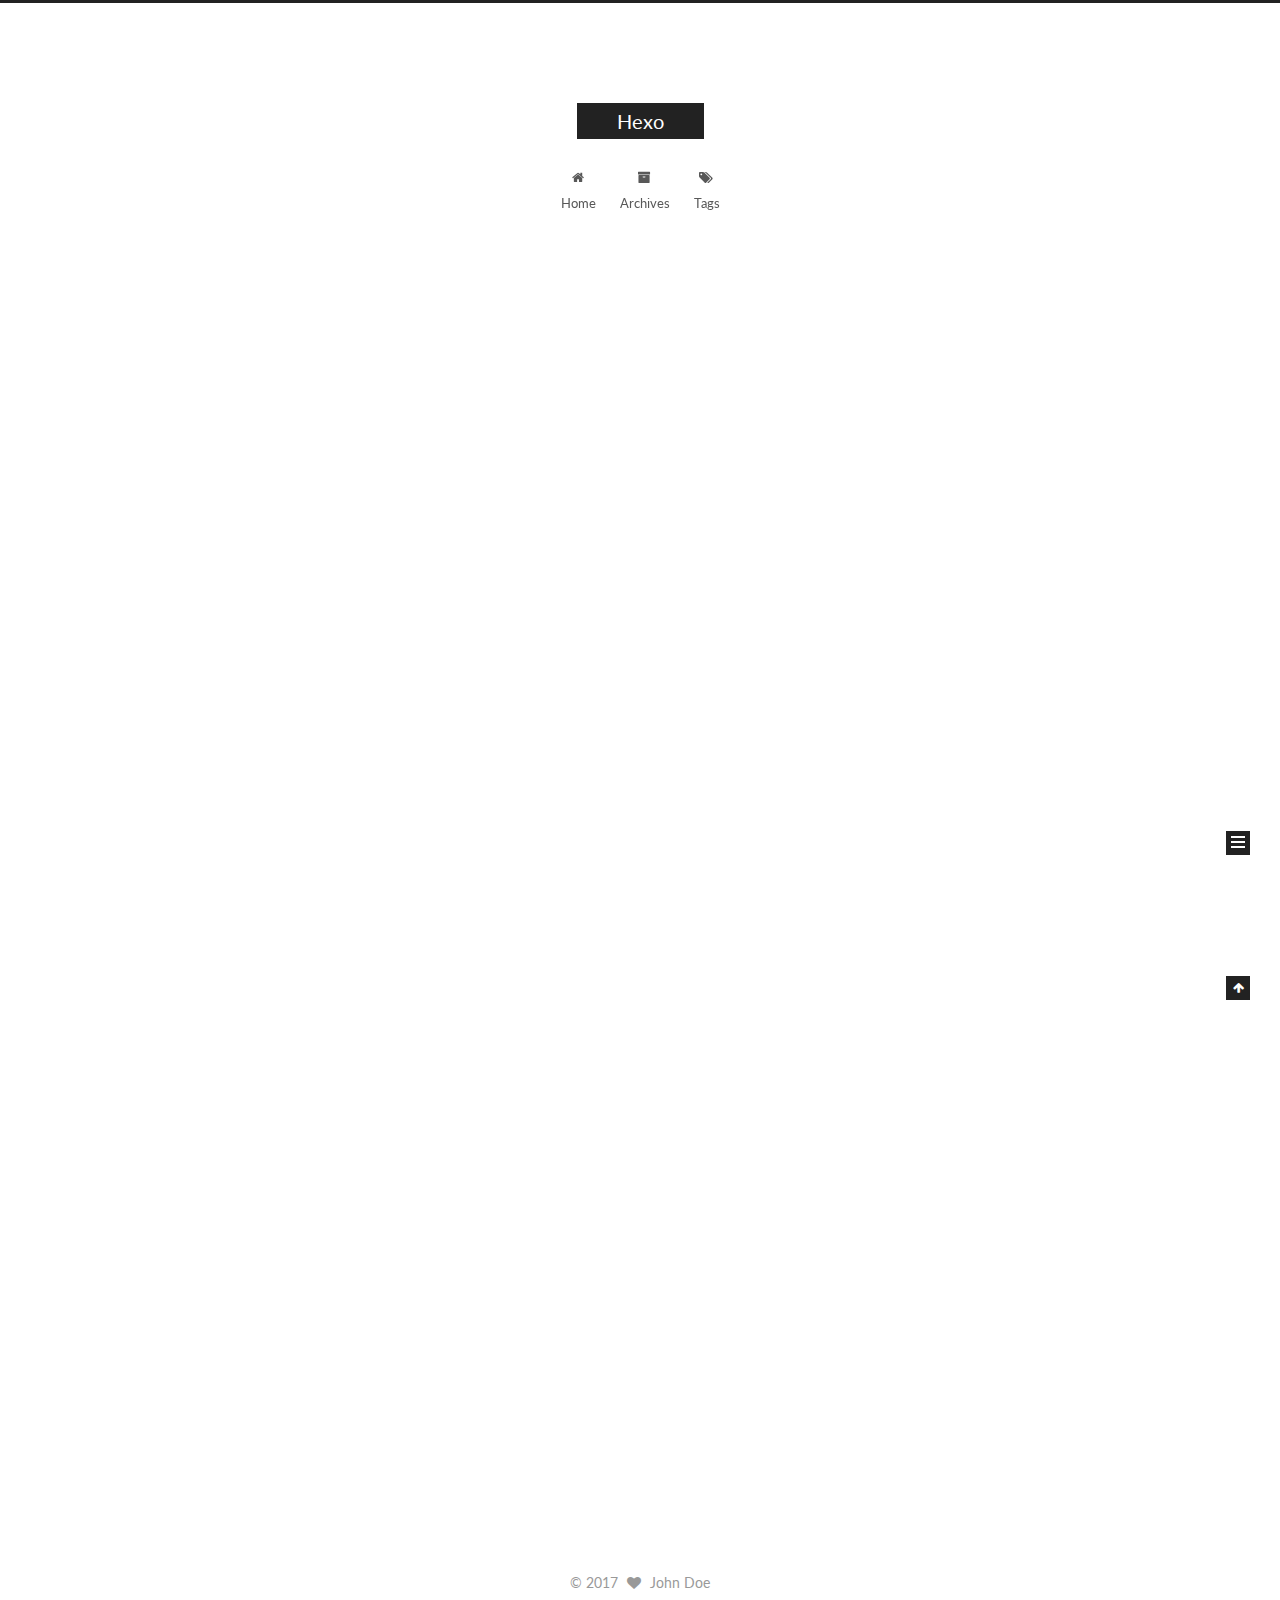
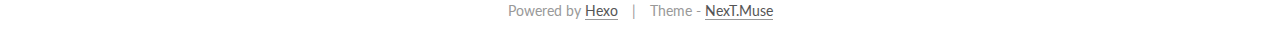
<file: index.html>
<!DOCTYPE html>



  


<html class="theme-next muse use-motion" lang="">
<head>
  <meta charset="UTF-8"/>
<meta http-equiv="X-UA-Compatible" content="IE=edge" />
<meta name="viewport" content="width=device-width, initial-scale=1, maximum-scale=1"/>









<meta http-equiv="Cache-Control" content="no-transform" />
<meta http-equiv="Cache-Control" content="no-siteapp" />















  
  
  <link href="/lib/fancybox/source/jquery.fancybox.css?v=2.1.5" rel="stylesheet" type="text/css" />




  
  
  
  

  
    
    
  

  

  

  

  

  
    
    
    <link href="//fonts.googleapis.com/css?family=Lato:300,300italic,400,400italic,700,700italic&subset=latin,latin-ext" rel="stylesheet" type="text/css">
  






<link href="/lib/font-awesome/css/font-awesome.min.css?v=4.6.2" rel="stylesheet" type="text/css" />

<link href="/css/main.css?v=5.1.1" rel="stylesheet" type="text/css" />


  <meta name="keywords" content="Hexo, NexT" />








  <link rel="shortcut icon" type="image/x-icon" href="/favicon.ico?v=5.1.1" />






<meta property="og:type" content="website">
<meta property="og:title" content="Hexo">
<meta property="og:url" content="http://durpol.com/index.html">
<meta property="og:site_name" content="Hexo">
<meta name="twitter:card" content="summary">
<meta name="twitter:title" content="Hexo">



<script type="text/javascript" id="hexo.configurations">
  var NexT = window.NexT || {};
  var CONFIG = {
    root: '/',
    scheme: 'Muse',
    sidebar: {"position":"left","display":"post","offset":12,"offset_float":0,"b2t":false,"scrollpercent":false,"onmobile":false},
    fancybox: true,
    motion: true,
    duoshuo: {
      userId: '0',
      author: 'Author'
    },
    algolia: {
      applicationID: '',
      apiKey: '',
      indexName: '',
      hits: {"per_page":10},
      labels: {"input_placeholder":"Search for Posts","hits_empty":"We didn't find any results for the search: ${query}","hits_stats":"${hits} results found in ${time} ms"}
    }
  };
</script>



  <link rel="canonical" href="http://durpol.com/"/>





  <title>Hexo</title>
  














</head>

<body itemscope itemtype="http://schema.org/WebPage" lang="">

  
  
    
  

  <div class="container sidebar-position-left 
   page-home 
 ">
    <div class="headband"></div>

    <header id="header" class="header" itemscope itemtype="http://schema.org/WPHeader">
      <div class="header-inner"><div class="site-brand-wrapper">
  <div class="site-meta ">
    

    <div class="custom-logo-site-title">
      <a href="/"  class="brand" rel="start">
        <span class="logo-line-before"><i></i></span>
        <span class="site-title">Hexo</span>
        <span class="logo-line-after"><i></i></span>
      </a>
    </div>
      
        <p class="site-subtitle"></p>
      
  </div>

  <div class="site-nav-toggle">
    <button>
      <span class="btn-bar"></span>
      <span class="btn-bar"></span>
      <span class="btn-bar"></span>
    </button>
  </div>
</div>

<nav class="site-nav">
  

  
    <ul id="menu" class="menu">
      
        
        <li class="menu-item menu-item-home">
          <a href="/" rel="section">
            
              <i class="menu-item-icon fa fa-fw fa-home"></i> <br />
            
            Home
          </a>
        </li>
      
        
        <li class="menu-item menu-item-archives">
          <a href="/archives/" rel="section">
            
              <i class="menu-item-icon fa fa-fw fa-archive"></i> <br />
            
            Archives
          </a>
        </li>
      
        
        <li class="menu-item menu-item-tags">
          <a href="/tags/" rel="section">
            
              <i class="menu-item-icon fa fa-fw fa-tags"></i> <br />
            
            Tags
          </a>
        </li>
      

      
    </ul>
  

  
</nav>



 </div>
    </header>

    <main id="main" class="main">
      <div class="main-inner">
        <div class="content-wrap">
          <div id="content" class="content">
            
  <section id="posts" class="posts-expand">
    
      

  

  
  
  

  <article class="post post-type-normal " itemscope itemtype="http://schema.org/Article">
    <link itemprop="mainEntityOfPage" href="http://durpol.com/2017/07/23/blog/">

    <span hidden itemprop="author" itemscope itemtype="http://schema.org/Person">
      <meta itemprop="name" content="John Doe">
      <meta itemprop="description" content="">
      <meta itemprop="image" content="/images/avatar.gif">
    </span>

    <span hidden itemprop="publisher" itemscope itemtype="http://schema.org/Organization">
      <meta itemprop="name" content="Hexo">
    </span>

    
      <header class="post-header">

        
        
          <h1 class="post-title" itemprop="name headline">
                
                <a class="post-title-link" href="/2017/07/23/blog/" itemprop="url">blog</a></h1>
        

        <div class="post-meta">
          <span class="post-time">
            
              <span class="post-meta-item-icon">
                <i class="fa fa-calendar-o"></i>
              </span>
              
                <span class="post-meta-item-text">Posted on</span>
              
              <time title="Post created" itemprop="dateCreated datePublished" datetime="2017-07-23T17:46:25+08:00">
                2017-07-23
              </time>
            

            

            
          </span>

          

          
            
          

          
          

          

          

          

        </div>
      </header>
    

    <div class="post-body" itemprop="articleBody">

      
      

      
        
          
            
          
        
      
    </div>

    <div>
      
    </div>

    <div>
      
    </div>

    <div>
      
    </div>

    <footer class="post-footer">
      

      

      

      
      
        <div class="post-eof"></div>
      
    </footer>
  </article>


    
      

  

  
  
  

  <article class="post post-type-normal " itemscope itemtype="http://schema.org/Article">
    <link itemprop="mainEntityOfPage" href="http://durpol.com/2017/07/23/hello-world/">

    <span hidden itemprop="author" itemscope itemtype="http://schema.org/Person">
      <meta itemprop="name" content="John Doe">
      <meta itemprop="description" content="">
      <meta itemprop="image" content="/images/avatar.gif">
    </span>

    <span hidden itemprop="publisher" itemscope itemtype="http://schema.org/Organization">
      <meta itemprop="name" content="Hexo">
    </span>

    
      <header class="post-header">

        
        
          <h1 class="post-title" itemprop="name headline">
                
                <a class="post-title-link" href="/2017/07/23/hello-world/" itemprop="url">Hello World</a></h1>
        

        <div class="post-meta">
          <span class="post-time">
            
              <span class="post-meta-item-icon">
                <i class="fa fa-calendar-o"></i>
              </span>
              
                <span class="post-meta-item-text">Posted on</span>
              
              <time title="Post created" itemprop="dateCreated datePublished" datetime="2017-07-23T17:34:28+08:00">
                2017-07-23
              </time>
            

            

            
          </span>

          

          
            
          

          
          

          

          

          

        </div>
      </header>
    

    <div class="post-body" itemprop="articleBody">

      
      

      
        
          
            <p>Welcome to <a href="https://hexo.io/" target="_blank" rel="external">Hexo</a>! This is your very first post. Check <a href="https://hexo.io/docs/" target="_blank" rel="external">documentation</a> for more info. If you get any problems when using Hexo, you can find the answer in <a href="https://hexo.io/docs/troubleshooting.html" target="_blank" rel="external">troubleshooting</a> or you can ask me on <a href="https://github.com/hexojs/hexo/issues" target="_blank" rel="external">GitHub</a>.</p>
<h2 id="Quick-Start"><a href="#Quick-Start" class="headerlink" title="Quick Start"></a>Quick Start</h2><h3 id="Create-a-new-post"><a href="#Create-a-new-post" class="headerlink" title="Create a new post"></a>Create a new post</h3><figure class="highlight bash"><table><tr><td class="gutter"><pre><div class="line">1</div></pre></td><td class="code"><pre><div class="line">$ hexo new <span class="string">"My New Post"</span></div></pre></td></tr></table></figure>
<p>More info: <a href="https://hexo.io/docs/writing.html" target="_blank" rel="external">Writing</a></p>
<h3 id="Run-server"><a href="#Run-server" class="headerlink" title="Run server"></a>Run server</h3><figure class="highlight bash"><table><tr><td class="gutter"><pre><div class="line">1</div></pre></td><td class="code"><pre><div class="line">$ hexo server</div></pre></td></tr></table></figure>
<p>More info: <a href="https://hexo.io/docs/server.html" target="_blank" rel="external">Server</a></p>
<h3 id="Generate-static-files"><a href="#Generate-static-files" class="headerlink" title="Generate static files"></a>Generate static files</h3><figure class="highlight bash"><table><tr><td class="gutter"><pre><div class="line">1</div></pre></td><td class="code"><pre><div class="line">$ hexo generate</div></pre></td></tr></table></figure>
<p>More info: <a href="https://hexo.io/docs/generating.html" target="_blank" rel="external">Generating</a></p>
<h3 id="Deploy-to-remote-sites"><a href="#Deploy-to-remote-sites" class="headerlink" title="Deploy to remote sites"></a>Deploy to remote sites</h3><figure class="highlight bash"><table><tr><td class="gutter"><pre><div class="line">1</div></pre></td><td class="code"><pre><div class="line">$ hexo deploy</div></pre></td></tr></table></figure>
<p>More info: <a href="https://hexo.io/docs/deployment.html" target="_blank" rel="external">Deployment</a></p>

          
        
      
    </div>

    <div>
      
    </div>

    <div>
      
    </div>

    <div>
      
    </div>

    <footer class="post-footer">
      

      

      

      
      
        <div class="post-eof"></div>
      
    </footer>
  </article>


    
  </section>

  


          </div>
          


          

        </div>
        
          
  
  <div class="sidebar-toggle">
    <div class="sidebar-toggle-line-wrap">
      <span class="sidebar-toggle-line sidebar-toggle-line-first"></span>
      <span class="sidebar-toggle-line sidebar-toggle-line-middle"></span>
      <span class="sidebar-toggle-line sidebar-toggle-line-last"></span>
    </div>
  </div>

  <aside id="sidebar" class="sidebar">
    
    <div class="sidebar-inner">

      

      

      <section class="site-overview sidebar-panel sidebar-panel-active">
        <div class="site-author motion-element" itemprop="author" itemscope itemtype="http://schema.org/Person">
          <img class="site-author-image" itemprop="image"
               src="/images/avatar.gif"
               alt="John Doe" />
          <p class="site-author-name" itemprop="name">John Doe</p>
           
              <p class="site-description motion-element" itemprop="description"></p>
          
        </div>
        <nav class="site-state motion-element">

          
            <div class="site-state-item site-state-posts">
              <a href="/archives/">
                <span class="site-state-item-count">2</span>
                <span class="site-state-item-name">posts</span>
              </a>
            </div>
          

          

          

        </nav>

        

        <div class="links-of-author motion-element">
          
        </div>

        
        

        
        

        


      </section>

      

      

    </div>
  </aside>


        
      </div>
    </main>

    <footer id="footer" class="footer">
      <div class="footer-inner">
        <div class="copyright" >
  
  &copy; 
  <span itemprop="copyrightYear">2017</span>
  <span class="with-love">
    <i class="fa fa-heart"></i>
  </span>
  <span class="author" itemprop="copyrightHolder">John Doe</span>
</div>


<div class="powered-by">
  Powered by <a class="theme-link" href="https://hexo.io">Hexo</a>
</div>

<div class="theme-info">
  Theme -
  <a class="theme-link" href="https://github.com/iissnan/hexo-theme-next">
    NexT.Muse
  </a>
</div>


        

        
      </div>
    </footer>

    
      <div class="back-to-top">
        <i class="fa fa-arrow-up"></i>
        
      </div>
    

  </div>

  

<script type="text/javascript">
  if (Object.prototype.toString.call(window.Promise) !== '[object Function]') {
    window.Promise = null;
  }
</script>









  












  
  <script type="text/javascript" src="/lib/jquery/index.js?v=2.1.3"></script>

  
  <script type="text/javascript" src="/lib/fastclick/lib/fastclick.min.js?v=1.0.6"></script>

  
  <script type="text/javascript" src="/lib/jquery_lazyload/jquery.lazyload.js?v=1.9.7"></script>

  
  <script type="text/javascript" src="/lib/velocity/velocity.min.js?v=1.2.1"></script>

  
  <script type="text/javascript" src="/lib/velocity/velocity.ui.min.js?v=1.2.1"></script>

  
  <script type="text/javascript" src="/lib/fancybox/source/jquery.fancybox.pack.js?v=2.1.5"></script>


  


  <script type="text/javascript" src="/js/src/utils.js?v=5.1.1"></script>

  <script type="text/javascript" src="/js/src/motion.js?v=5.1.1"></script>



  
  

  
    <script type="text/javascript" src="/js/src/scrollspy.js?v=5.1.1"></script>
<script type="text/javascript" src="/js/src/post-details.js?v=5.1.1"></script>

  

  


  <script type="text/javascript" src="/js/src/bootstrap.js?v=5.1.1"></script>



  


  




	





  





  






  





  

  

  

  

  

  

</body>
</html>
</file>
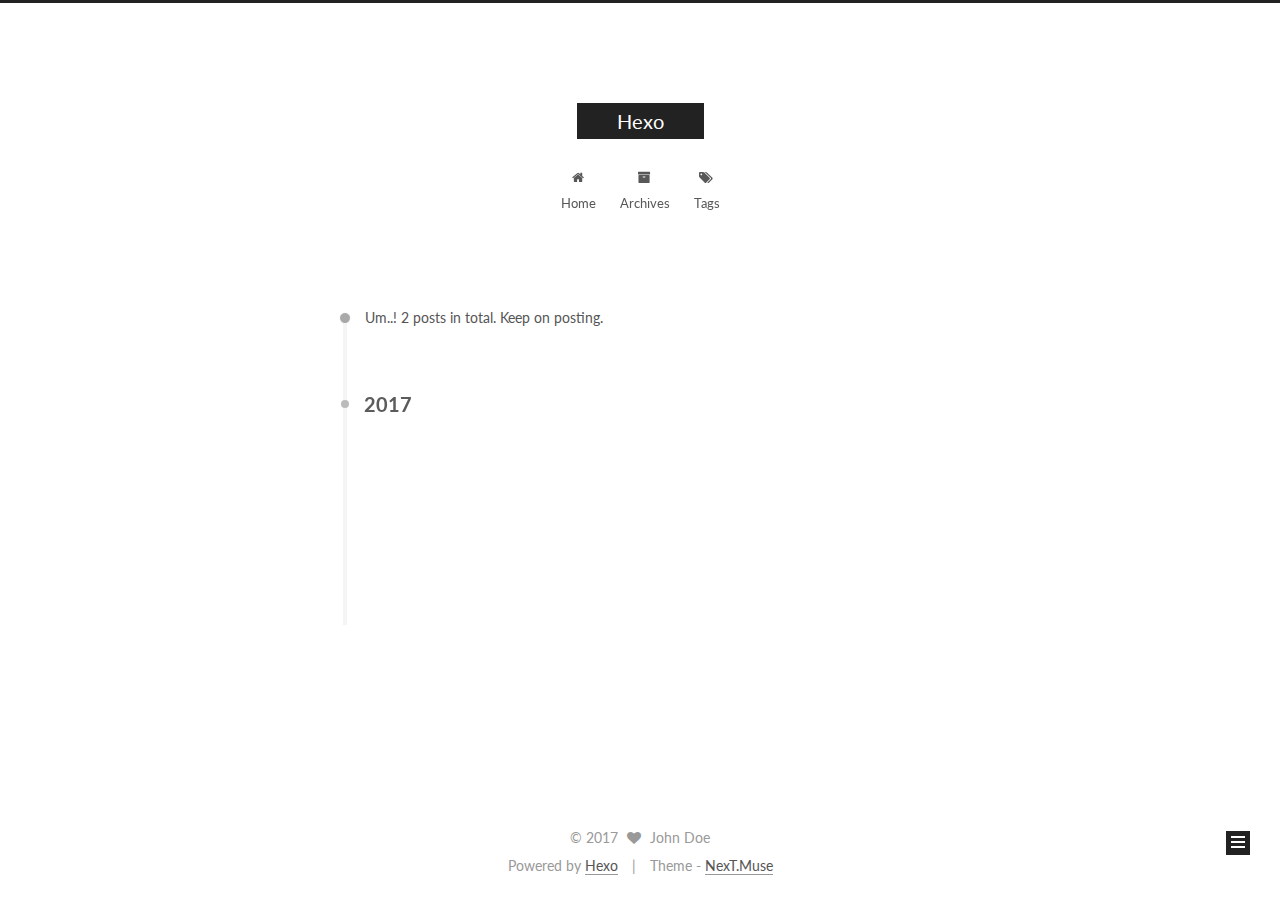
<file: archives/index.html>
<!DOCTYPE html>



  


<html class="theme-next muse use-motion" lang="">
<head>
  <meta charset="UTF-8"/>
<meta http-equiv="X-UA-Compatible" content="IE=edge" />
<meta name="viewport" content="width=device-width, initial-scale=1, maximum-scale=1"/>









<meta http-equiv="Cache-Control" content="no-transform" />
<meta http-equiv="Cache-Control" content="no-siteapp" />















  
  
  <link href="/lib/fancybox/source/jquery.fancybox.css?v=2.1.5" rel="stylesheet" type="text/css" />




  
  
  
  

  
    
    
  

  

  

  

  

  
    
    
    <link href="//fonts.googleapis.com/css?family=Lato:300,300italic,400,400italic,700,700italic&subset=latin,latin-ext" rel="stylesheet" type="text/css">
  






<link href="/lib/font-awesome/css/font-awesome.min.css?v=4.6.2" rel="stylesheet" type="text/css" />

<link href="/css/main.css?v=5.1.1" rel="stylesheet" type="text/css" />


  <meta name="keywords" content="Hexo, NexT" />








  <link rel="shortcut icon" type="image/x-icon" href="/favicon.ico?v=5.1.1" />






<meta property="og:type" content="website">
<meta property="og:title" content="Hexo">
<meta property="og:url" content="http://durpol.com/archives/index.html">
<meta property="og:site_name" content="Hexo">
<meta name="twitter:card" content="summary">
<meta name="twitter:title" content="Hexo">



<script type="text/javascript" id="hexo.configurations">
  var NexT = window.NexT || {};
  var CONFIG = {
    root: '/',
    scheme: 'Muse',
    sidebar: {"position":"left","display":"post","offset":12,"offset_float":0,"b2t":false,"scrollpercent":false,"onmobile":false},
    fancybox: true,
    motion: true,
    duoshuo: {
      userId: '0',
      author: 'Author'
    },
    algolia: {
      applicationID: '',
      apiKey: '',
      indexName: '',
      hits: {"per_page":10},
      labels: {"input_placeholder":"Search for Posts","hits_empty":"We didn't find any results for the search: ${query}","hits_stats":"${hits} results found in ${time} ms"}
    }
  };
</script>



  <link rel="canonical" href="http://durpol.com/archives/"/>





  <title>Archive | Hexo</title>
  














</head>

<body itemscope itemtype="http://schema.org/WebPage" lang="">

  
  
    
  

  <div class="container sidebar-position-left  page-archive  ">
    <div class="headband"></div>

    <header id="header" class="header" itemscope itemtype="http://schema.org/WPHeader">
      <div class="header-inner"><div class="site-brand-wrapper">
  <div class="site-meta ">
    

    <div class="custom-logo-site-title">
      <a href="/"  class="brand" rel="start">
        <span class="logo-line-before"><i></i></span>
        <span class="site-title">Hexo</span>
        <span class="logo-line-after"><i></i></span>
      </a>
    </div>
      
        <p class="site-subtitle"></p>
      
  </div>

  <div class="site-nav-toggle">
    <button>
      <span class="btn-bar"></span>
      <span class="btn-bar"></span>
      <span class="btn-bar"></span>
    </button>
  </div>
</div>

<nav class="site-nav">
  

  
    <ul id="menu" class="menu">
      
        
        <li class="menu-item menu-item-home">
          <a href="/" rel="section">
            
              <i class="menu-item-icon fa fa-fw fa-home"></i> <br />
            
            Home
          </a>
        </li>
      
        
        <li class="menu-item menu-item-archives">
          <a href="/archives/" rel="section">
            
              <i class="menu-item-icon fa fa-fw fa-archive"></i> <br />
            
            Archives
          </a>
        </li>
      
        
        <li class="menu-item menu-item-tags">
          <a href="/tags/" rel="section">
            
              <i class="menu-item-icon fa fa-fw fa-tags"></i> <br />
            
            Tags
          </a>
        </li>
      

      
    </ul>
  

  
</nav>



 </div>
    </header>

    <main id="main" class="main">
      <div class="main-inner">
        <div class="content-wrap">
          <div id="content" class="content">
            

  <section id="posts" class="posts-collapse">
    <span class="archive-move-on"></span>

    <span class="archive-page-counter">
      
      
      
        
      
      Um..! 2 posts in total. Keep on posting.
    </span>

    

      
      
      

      
        
        <div class="collection-title">
          <h2 class="archive-year motion-element" id="archive-year-2017">2017</h2>
        </div>
      
      

      

  <article class="post post-type-normal" itemscope itemtype="http://schema.org/Article">
    <header class="post-header">

      <h2 class="post-title">
        
            <a class="post-title-link" href="/2017/07/23/blog/" itemprop="url">
              
                <span itemprop="name">blog</span>
              
            </a>
        
      </h2>

      <div class="post-meta">
        <time class="post-time" itemprop="dateCreated"
              datetime="2017-07-23T17:46:25+08:00"
              content="2017-07-23" >
          07-23
        </time>
      </div>

    </header>
  </article>



    

      
      
      

      
      

      

  <article class="post post-type-normal" itemscope itemtype="http://schema.org/Article">
    <header class="post-header">

      <h2 class="post-title">
        
            <a class="post-title-link" href="/2017/07/23/hello-world/" itemprop="url">
              
                <span itemprop="name">Hello World</span>
              
            </a>
        
      </h2>

      <div class="post-meta">
        <time class="post-time" itemprop="dateCreated"
              datetime="2017-07-23T17:34:28+08:00"
              content="2017-07-23" >
          07-23
        </time>
      </div>

    </header>
  </article>



    

  </section>

  



          </div>
          


          

        </div>
        
          
  
  <div class="sidebar-toggle">
    <div class="sidebar-toggle-line-wrap">
      <span class="sidebar-toggle-line sidebar-toggle-line-first"></span>
      <span class="sidebar-toggle-line sidebar-toggle-line-middle"></span>
      <span class="sidebar-toggle-line sidebar-toggle-line-last"></span>
    </div>
  </div>

  <aside id="sidebar" class="sidebar">
    
    <div class="sidebar-inner">

      

      

      <section class="site-overview sidebar-panel sidebar-panel-active">
        <div class="site-author motion-element" itemprop="author" itemscope itemtype="http://schema.org/Person">
          <img class="site-author-image" itemprop="image"
               src="/images/avatar.gif"
               alt="John Doe" />
          <p class="site-author-name" itemprop="name">John Doe</p>
           
              <p class="site-description motion-element" itemprop="description"></p>
          
        </div>
        <nav class="site-state motion-element">

          
            <div class="site-state-item site-state-posts">
              <a href="/archives/">
                <span class="site-state-item-count">2</span>
                <span class="site-state-item-name">posts</span>
              </a>
            </div>
          

          

          

        </nav>

        

        <div class="links-of-author motion-element">
          
        </div>

        
        

        
        

        


      </section>

      

      

    </div>
  </aside>


        
      </div>
    </main>

    <footer id="footer" class="footer">
      <div class="footer-inner">
        <div class="copyright" >
  
  &copy; 
  <span itemprop="copyrightYear">2017</span>
  <span class="with-love">
    <i class="fa fa-heart"></i>
  </span>
  <span class="author" itemprop="copyrightHolder">John Doe</span>
</div>


<div class="powered-by">
  Powered by <a class="theme-link" href="https://hexo.io">Hexo</a>
</div>

<div class="theme-info">
  Theme -
  <a class="theme-link" href="https://github.com/iissnan/hexo-theme-next">
    NexT.Muse
  </a>
</div>


        

        
      </div>
    </footer>

    
      <div class="back-to-top">
        <i class="fa fa-arrow-up"></i>
        
      </div>
    

  </div>

  

<script type="text/javascript">
  if (Object.prototype.toString.call(window.Promise) !== '[object Function]') {
    window.Promise = null;
  }
</script>









  












  
  <script type="text/javascript" src="/lib/jquery/index.js?v=2.1.3"></script>

  
  <script type="text/javascript" src="/lib/fastclick/lib/fastclick.min.js?v=1.0.6"></script>

  
  <script type="text/javascript" src="/lib/jquery_lazyload/jquery.lazyload.js?v=1.9.7"></script>

  
  <script type="text/javascript" src="/lib/velocity/velocity.min.js?v=1.2.1"></script>

  
  <script type="text/javascript" src="/lib/velocity/velocity.ui.min.js?v=1.2.1"></script>

  
  <script type="text/javascript" src="/lib/fancybox/source/jquery.fancybox.pack.js?v=2.1.5"></script>


  


  <script type="text/javascript" src="/js/src/utils.js?v=5.1.1"></script>

  <script type="text/javascript" src="/js/src/motion.js?v=5.1.1"></script>



  
  

  
  
    <script type="text/javascript" id="motion.page.archive">
      $('.archive-year').velocity('transition.slideLeftIn');
    </script>
  


  


  <script type="text/javascript" src="/js/src/bootstrap.js?v=5.1.1"></script>



  


  




	





  





  






  





  

  

  

  

  

  

</body>
</html>
</file>
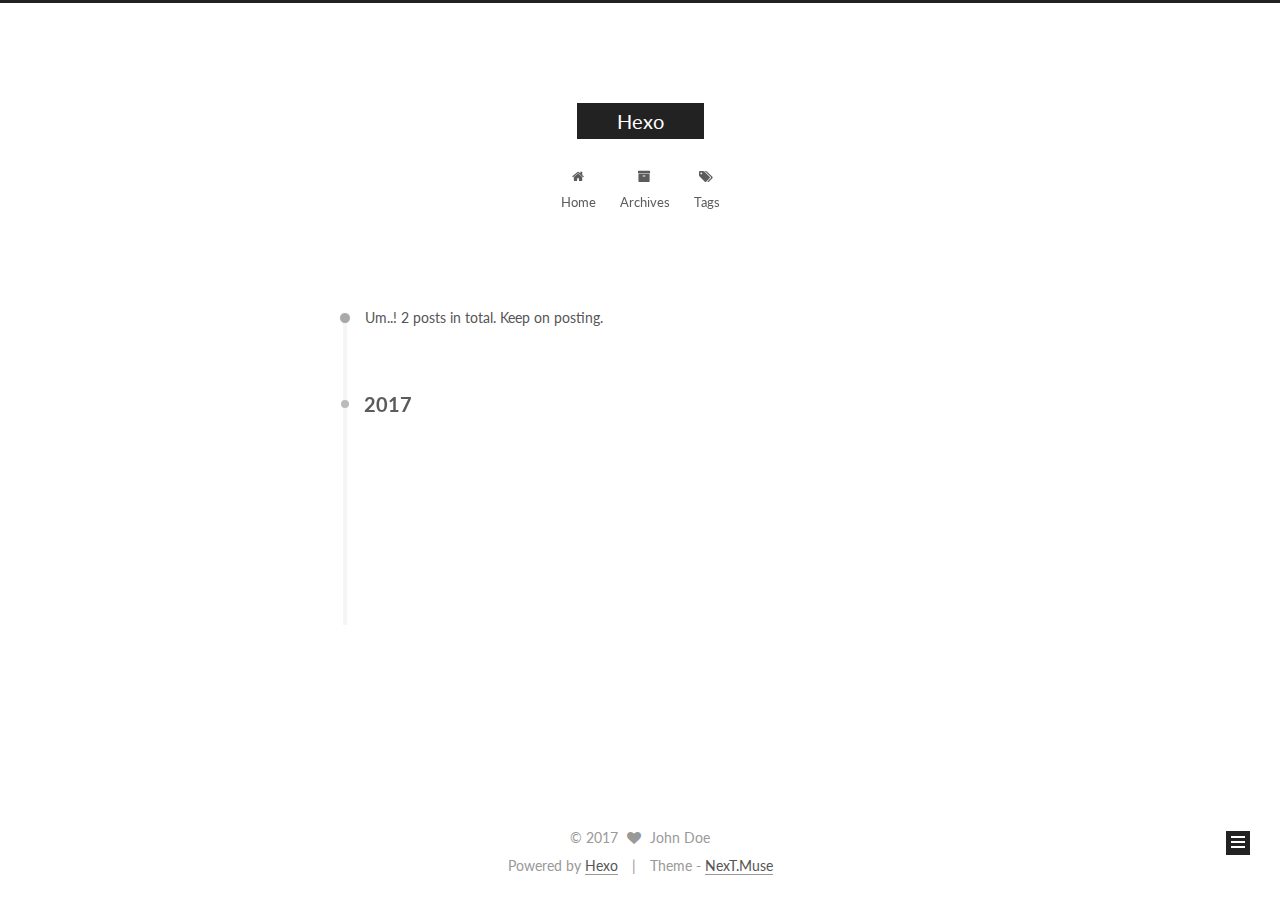
<file: archives/2017/index.html>
<!DOCTYPE html>



  


<html class="theme-next muse use-motion" lang="">
<head>
  <meta charset="UTF-8"/>
<meta http-equiv="X-UA-Compatible" content="IE=edge" />
<meta name="viewport" content="width=device-width, initial-scale=1, maximum-scale=1"/>









<meta http-equiv="Cache-Control" content="no-transform" />
<meta http-equiv="Cache-Control" content="no-siteapp" />















  
  
  <link href="/lib/fancybox/source/jquery.fancybox.css?v=2.1.5" rel="stylesheet" type="text/css" />




  
  
  
  

  
    
    
  

  

  

  

  

  
    
    
    <link href="//fonts.googleapis.com/css?family=Lato:300,300italic,400,400italic,700,700italic&subset=latin,latin-ext" rel="stylesheet" type="text/css">
  






<link href="/lib/font-awesome/css/font-awesome.min.css?v=4.6.2" rel="stylesheet" type="text/css" />

<link href="/css/main.css?v=5.1.1" rel="stylesheet" type="text/css" />


  <meta name="keywords" content="Hexo, NexT" />








  <link rel="shortcut icon" type="image/x-icon" href="/favicon.ico?v=5.1.1" />






<meta property="og:type" content="website">
<meta property="og:title" content="Hexo">
<meta property="og:url" content="http://durpol.com/archives/2017/index.html">
<meta property="og:site_name" content="Hexo">
<meta name="twitter:card" content="summary">
<meta name="twitter:title" content="Hexo">



<script type="text/javascript" id="hexo.configurations">
  var NexT = window.NexT || {};
  var CONFIG = {
    root: '/',
    scheme: 'Muse',
    sidebar: {"position":"left","display":"post","offset":12,"offset_float":0,"b2t":false,"scrollpercent":false,"onmobile":false},
    fancybox: true,
    motion: true,
    duoshuo: {
      userId: '0',
      author: 'Author'
    },
    algolia: {
      applicationID: '',
      apiKey: '',
      indexName: '',
      hits: {"per_page":10},
      labels: {"input_placeholder":"Search for Posts","hits_empty":"We didn't find any results for the search: ${query}","hits_stats":"${hits} results found in ${time} ms"}
    }
  };
</script>



  <link rel="canonical" href="http://durpol.com/archives/2017/"/>





  <title>Archive | Hexo</title>
  














</head>

<body itemscope itemtype="http://schema.org/WebPage" lang="">

  
  
    
  

  <div class="container sidebar-position-left  page-archive  ">
    <div class="headband"></div>

    <header id="header" class="header" itemscope itemtype="http://schema.org/WPHeader">
      <div class="header-inner"><div class="site-brand-wrapper">
  <div class="site-meta ">
    

    <div class="custom-logo-site-title">
      <a href="/"  class="brand" rel="start">
        <span class="logo-line-before"><i></i></span>
        <span class="site-title">Hexo</span>
        <span class="logo-line-after"><i></i></span>
      </a>
    </div>
      
        <p class="site-subtitle"></p>
      
  </div>

  <div class="site-nav-toggle">
    <button>
      <span class="btn-bar"></span>
      <span class="btn-bar"></span>
      <span class="btn-bar"></span>
    </button>
  </div>
</div>

<nav class="site-nav">
  

  
    <ul id="menu" class="menu">
      
        
        <li class="menu-item menu-item-home">
          <a href="/" rel="section">
            
              <i class="menu-item-icon fa fa-fw fa-home"></i> <br />
            
            Home
          </a>
        </li>
      
        
        <li class="menu-item menu-item-archives">
          <a href="/archives/" rel="section">
            
              <i class="menu-item-icon fa fa-fw fa-archive"></i> <br />
            
            Archives
          </a>
        </li>
      
        
        <li class="menu-item menu-item-tags">
          <a href="/tags/" rel="section">
            
              <i class="menu-item-icon fa fa-fw fa-tags"></i> <br />
            
            Tags
          </a>
        </li>
      

      
    </ul>
  

  
</nav>



 </div>
    </header>

    <main id="main" class="main">
      <div class="main-inner">
        <div class="content-wrap">
          <div id="content" class="content">
            

  <section id="posts" class="posts-collapse">
    <span class="archive-move-on"></span>

    <span class="archive-page-counter">
      
      
      
        
      
      Um..! 2 posts in total. Keep on posting.
    </span>

    

      
      
      

      
        
        <div class="collection-title">
          <h2 class="archive-year motion-element" id="archive-year-2017">2017</h2>
        </div>
      
      

      

  <article class="post post-type-normal" itemscope itemtype="http://schema.org/Article">
    <header class="post-header">

      <h2 class="post-title">
        
            <a class="post-title-link" href="/2017/07/23/blog/" itemprop="url">
              
                <span itemprop="name">blog</span>
              
            </a>
        
      </h2>

      <div class="post-meta">
        <time class="post-time" itemprop="dateCreated"
              datetime="2017-07-23T17:46:25+08:00"
              content="2017-07-23" >
          07-23
        </time>
      </div>

    </header>
  </article>



    

      
      
      

      
      

      

  <article class="post post-type-normal" itemscope itemtype="http://schema.org/Article">
    <header class="post-header">

      <h2 class="post-title">
        
            <a class="post-title-link" href="/2017/07/23/hello-world/" itemprop="url">
              
                <span itemprop="name">Hello World</span>
              
            </a>
        
      </h2>

      <div class="post-meta">
        <time class="post-time" itemprop="dateCreated"
              datetime="2017-07-23T17:34:28+08:00"
              content="2017-07-23" >
          07-23
        </time>
      </div>

    </header>
  </article>



    

  </section>

  



          </div>
          


          

        </div>
        
          
  
  <div class="sidebar-toggle">
    <div class="sidebar-toggle-line-wrap">
      <span class="sidebar-toggle-line sidebar-toggle-line-first"></span>
      <span class="sidebar-toggle-line sidebar-toggle-line-middle"></span>
      <span class="sidebar-toggle-line sidebar-toggle-line-last"></span>
    </div>
  </div>

  <aside id="sidebar" class="sidebar">
    
    <div class="sidebar-inner">

      

      

      <section class="site-overview sidebar-panel sidebar-panel-active">
        <div class="site-author motion-element" itemprop="author" itemscope itemtype="http://schema.org/Person">
          <img class="site-author-image" itemprop="image"
               src="/images/avatar.gif"
               alt="John Doe" />
          <p class="site-author-name" itemprop="name">John Doe</p>
           
              <p class="site-description motion-element" itemprop="description"></p>
          
        </div>
        <nav class="site-state motion-element">

          
            <div class="site-state-item site-state-posts">
              <a href="/archives/">
                <span class="site-state-item-count">2</span>
                <span class="site-state-item-name">posts</span>
              </a>
            </div>
          

          

          

        </nav>

        

        <div class="links-of-author motion-element">
          
        </div>

        
        

        
        

        


      </section>

      

      

    </div>
  </aside>


        
      </div>
    </main>

    <footer id="footer" class="footer">
      <div class="footer-inner">
        <div class="copyright" >
  
  &copy; 
  <span itemprop="copyrightYear">2017</span>
  <span class="with-love">
    <i class="fa fa-heart"></i>
  </span>
  <span class="author" itemprop="copyrightHolder">John Doe</span>
</div>


<div class="powered-by">
  Powered by <a class="theme-link" href="https://hexo.io">Hexo</a>
</div>

<div class="theme-info">
  Theme -
  <a class="theme-link" href="https://github.com/iissnan/hexo-theme-next">
    NexT.Muse
  </a>
</div>


        

        
      </div>
    </footer>

    
      <div class="back-to-top">
        <i class="fa fa-arrow-up"></i>
        
      </div>
    

  </div>

  

<script type="text/javascript">
  if (Object.prototype.toString.call(window.Promise) !== '[object Function]') {
    window.Promise = null;
  }
</script>









  












  
  <script type="text/javascript" src="/lib/jquery/index.js?v=2.1.3"></script>

  
  <script type="text/javascript" src="/lib/fastclick/lib/fastclick.min.js?v=1.0.6"></script>

  
  <script type="text/javascript" src="/lib/jquery_lazyload/jquery.lazyload.js?v=1.9.7"></script>

  
  <script type="text/javascript" src="/lib/velocity/velocity.min.js?v=1.2.1"></script>

  
  <script type="text/javascript" src="/lib/velocity/velocity.ui.min.js?v=1.2.1"></script>

  
  <script type="text/javascript" src="/lib/fancybox/source/jquery.fancybox.pack.js?v=2.1.5"></script>


  


  <script type="text/javascript" src="/js/src/utils.js?v=5.1.1"></script>

  <script type="text/javascript" src="/js/src/motion.js?v=5.1.1"></script>



  
  

  
  
    <script type="text/javascript" id="motion.page.archive">
      $('.archive-year').velocity('transition.slideLeftIn');
    </script>
  


  


  <script type="text/javascript" src="/js/src/bootstrap.js?v=5.1.1"></script>



  


  




	





  





  






  





  

  

  

  

  

  

</body>
</html>
</file>
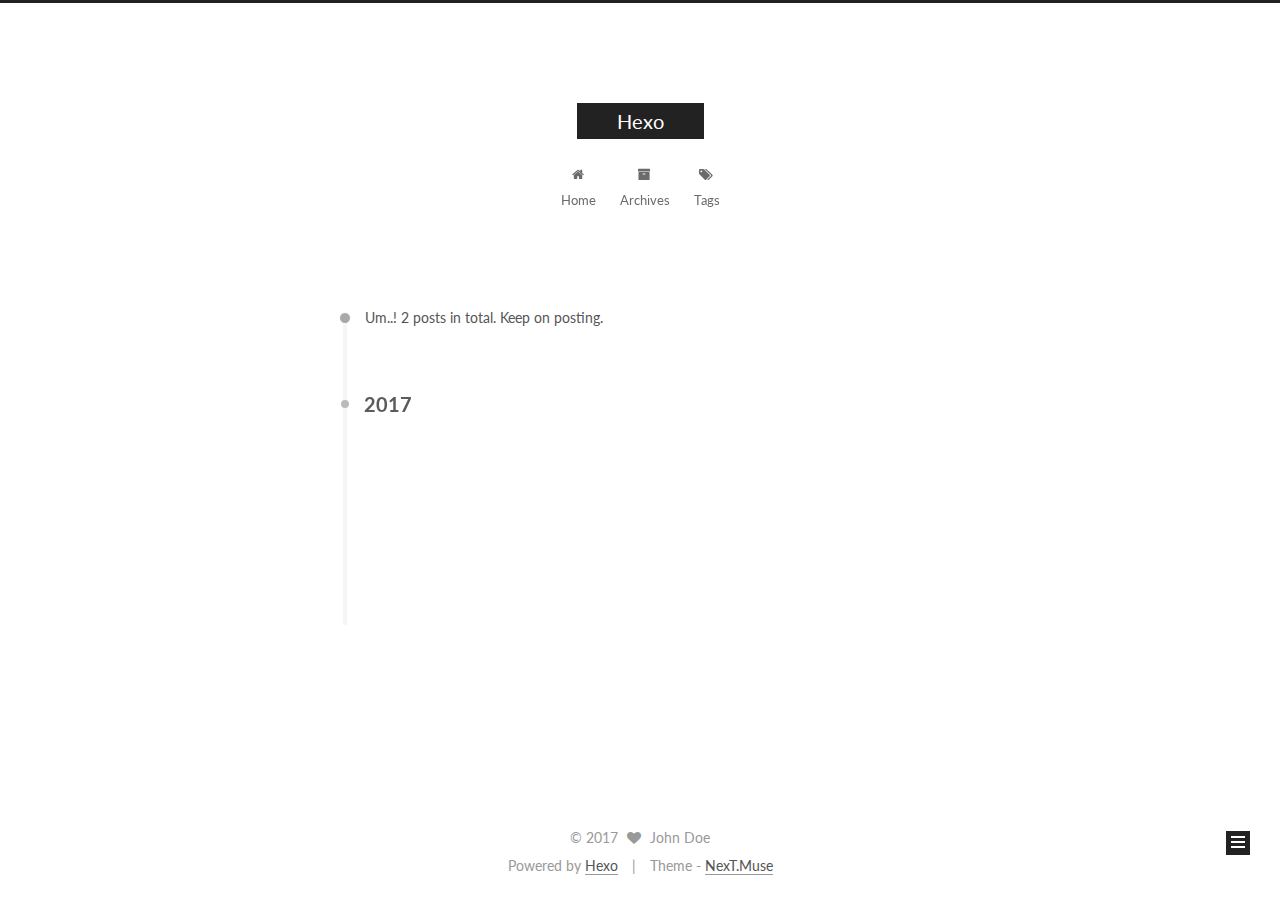
<file: archives/2017/07/index.html>
<!DOCTYPE html>



  


<html class="theme-next muse use-motion" lang="">
<head>
  <meta charset="UTF-8"/>
<meta http-equiv="X-UA-Compatible" content="IE=edge" />
<meta name="viewport" content="width=device-width, initial-scale=1, maximum-scale=1"/>









<meta http-equiv="Cache-Control" content="no-transform" />
<meta http-equiv="Cache-Control" content="no-siteapp" />















  
  
  <link href="/lib/fancybox/source/jquery.fancybox.css?v=2.1.5" rel="stylesheet" type="text/css" />




  
  
  
  

  
    
    
  

  

  

  

  

  
    
    
    <link href="//fonts.googleapis.com/css?family=Lato:300,300italic,400,400italic,700,700italic&subset=latin,latin-ext" rel="stylesheet" type="text/css">
  






<link href="/lib/font-awesome/css/font-awesome.min.css?v=4.6.2" rel="stylesheet" type="text/css" />

<link href="/css/main.css?v=5.1.1" rel="stylesheet" type="text/css" />


  <meta name="keywords" content="Hexo, NexT" />








  <link rel="shortcut icon" type="image/x-icon" href="/favicon.ico?v=5.1.1" />






<meta property="og:type" content="website">
<meta property="og:title" content="Hexo">
<meta property="og:url" content="http://durpol.com/archives/2017/07/index.html">
<meta property="og:site_name" content="Hexo">
<meta name="twitter:card" content="summary">
<meta name="twitter:title" content="Hexo">



<script type="text/javascript" id="hexo.configurations">
  var NexT = window.NexT || {};
  var CONFIG = {
    root: '/',
    scheme: 'Muse',
    sidebar: {"position":"left","display":"post","offset":12,"offset_float":0,"b2t":false,"scrollpercent":false,"onmobile":false},
    fancybox: true,
    motion: true,
    duoshuo: {
      userId: '0',
      author: 'Author'
    },
    algolia: {
      applicationID: '',
      apiKey: '',
      indexName: '',
      hits: {"per_page":10},
      labels: {"input_placeholder":"Search for Posts","hits_empty":"We didn't find any results for the search: ${query}","hits_stats":"${hits} results found in ${time} ms"}
    }
  };
</script>



  <link rel="canonical" href="http://durpol.com/archives/2017/07/"/>





  <title>Archive | Hexo</title>
  














</head>

<body itemscope itemtype="http://schema.org/WebPage" lang="">

  
  
    
  

  <div class="container sidebar-position-left  page-archive  ">
    <div class="headband"></div>

    <header id="header" class="header" itemscope itemtype="http://schema.org/WPHeader">
      <div class="header-inner"><div class="site-brand-wrapper">
  <div class="site-meta ">
    

    <div class="custom-logo-site-title">
      <a href="/"  class="brand" rel="start">
        <span class="logo-line-before"><i></i></span>
        <span class="site-title">Hexo</span>
        <span class="logo-line-after"><i></i></span>
      </a>
    </div>
      
        <p class="site-subtitle"></p>
      
  </div>

  <div class="site-nav-toggle">
    <button>
      <span class="btn-bar"></span>
      <span class="btn-bar"></span>
      <span class="btn-bar"></span>
    </button>
  </div>
</div>

<nav class="site-nav">
  

  
    <ul id="menu" class="menu">
      
        
        <li class="menu-item menu-item-home">
          <a href="/" rel="section">
            
              <i class="menu-item-icon fa fa-fw fa-home"></i> <br />
            
            Home
          </a>
        </li>
      
        
        <li class="menu-item menu-item-archives">
          <a href="/archives/" rel="section">
            
              <i class="menu-item-icon fa fa-fw fa-archive"></i> <br />
            
            Archives
          </a>
        </li>
      
        
        <li class="menu-item menu-item-tags">
          <a href="/tags/" rel="section">
            
              <i class="menu-item-icon fa fa-fw fa-tags"></i> <br />
            
            Tags
          </a>
        </li>
      

      
    </ul>
  

  
</nav>



 </div>
    </header>

    <main id="main" class="main">
      <div class="main-inner">
        <div class="content-wrap">
          <div id="content" class="content">
            

  <section id="posts" class="posts-collapse">
    <span class="archive-move-on"></span>

    <span class="archive-page-counter">
      
      
      
        
      
      Um..! 2 posts in total. Keep on posting.
    </span>

    

      
      
      

      
        
        <div class="collection-title">
          <h2 class="archive-year motion-element" id="archive-year-2017">2017</h2>
        </div>
      
      

      

  <article class="post post-type-normal" itemscope itemtype="http://schema.org/Article">
    <header class="post-header">

      <h2 class="post-title">
        
            <a class="post-title-link" href="/2017/07/23/blog/" itemprop="url">
              
                <span itemprop="name">blog</span>
              
            </a>
        
      </h2>

      <div class="post-meta">
        <time class="post-time" itemprop="dateCreated"
              datetime="2017-07-23T17:46:25+08:00"
              content="2017-07-23" >
          07-23
        </time>
      </div>

    </header>
  </article>



    

      
      
      

      
      

      

  <article class="post post-type-normal" itemscope itemtype="http://schema.org/Article">
    <header class="post-header">

      <h2 class="post-title">
        
            <a class="post-title-link" href="/2017/07/23/hello-world/" itemprop="url">
              
                <span itemprop="name">Hello World</span>
              
            </a>
        
      </h2>

      <div class="post-meta">
        <time class="post-time" itemprop="dateCreated"
              datetime="2017-07-23T17:34:28+08:00"
              content="2017-07-23" >
          07-23
        </time>
      </div>

    </header>
  </article>



    

  </section>

  



          </div>
          


          

        </div>
        
          
  
  <div class="sidebar-toggle">
    <div class="sidebar-toggle-line-wrap">
      <span class="sidebar-toggle-line sidebar-toggle-line-first"></span>
      <span class="sidebar-toggle-line sidebar-toggle-line-middle"></span>
      <span class="sidebar-toggle-line sidebar-toggle-line-last"></span>
    </div>
  </div>

  <aside id="sidebar" class="sidebar">
    
    <div class="sidebar-inner">

      

      

      <section class="site-overview sidebar-panel sidebar-panel-active">
        <div class="site-author motion-element" itemprop="author" itemscope itemtype="http://schema.org/Person">
          <img class="site-author-image" itemprop="image"
               src="/images/avatar.gif"
               alt="John Doe" />
          <p class="site-author-name" itemprop="name">John Doe</p>
           
              <p class="site-description motion-element" itemprop="description"></p>
          
        </div>
        <nav class="site-state motion-element">

          
            <div class="site-state-item site-state-posts">
              <a href="/archives/">
                <span class="site-state-item-count">2</span>
                <span class="site-state-item-name">posts</span>
              </a>
            </div>
          

          

          

        </nav>

        

        <div class="links-of-author motion-element">
          
        </div>

        
        

        
        

        


      </section>

      

      

    </div>
  </aside>


        
      </div>
    </main>

    <footer id="footer" class="footer">
      <div class="footer-inner">
        <div class="copyright" >
  
  &copy; 
  <span itemprop="copyrightYear">2017</span>
  <span class="with-love">
    <i class="fa fa-heart"></i>
  </span>
  <span class="author" itemprop="copyrightHolder">John Doe</span>
</div>


<div class="powered-by">
  Powered by <a class="theme-link" href="https://hexo.io">Hexo</a>
</div>

<div class="theme-info">
  Theme -
  <a class="theme-link" href="https://github.com/iissnan/hexo-theme-next">
    NexT.Muse
  </a>
</div>


        

        
      </div>
    </footer>

    
      <div class="back-to-top">
        <i class="fa fa-arrow-up"></i>
        
      </div>
    

  </div>

  

<script type="text/javascript">
  if (Object.prototype.toString.call(window.Promise) !== '[object Function]') {
    window.Promise = null;
  }
</script>









  












  
  <script type="text/javascript" src="/lib/jquery/index.js?v=2.1.3"></script>

  
  <script type="text/javascript" src="/lib/fastclick/lib/fastclick.min.js?v=1.0.6"></script>

  
  <script type="text/javascript" src="/lib/jquery_lazyload/jquery.lazyload.js?v=1.9.7"></script>

  
  <script type="text/javascript" src="/lib/velocity/velocity.min.js?v=1.2.1"></script>

  
  <script type="text/javascript" src="/lib/velocity/velocity.ui.min.js?v=1.2.1"></script>

  
  <script type="text/javascript" src="/lib/fancybox/source/jquery.fancybox.pack.js?v=2.1.5"></script>


  


  <script type="text/javascript" src="/js/src/utils.js?v=5.1.1"></script>

  <script type="text/javascript" src="/js/src/motion.js?v=5.1.1"></script>



  
  

  
  
    <script type="text/javascript" id="motion.page.archive">
      $('.archive-year').velocity('transition.slideLeftIn');
    </script>
  


  


  <script type="text/javascript" src="/js/src/bootstrap.js?v=5.1.1"></script>



  


  




	





  





  






  





  

  

  

  

  

  

</body>
</html>
</file>
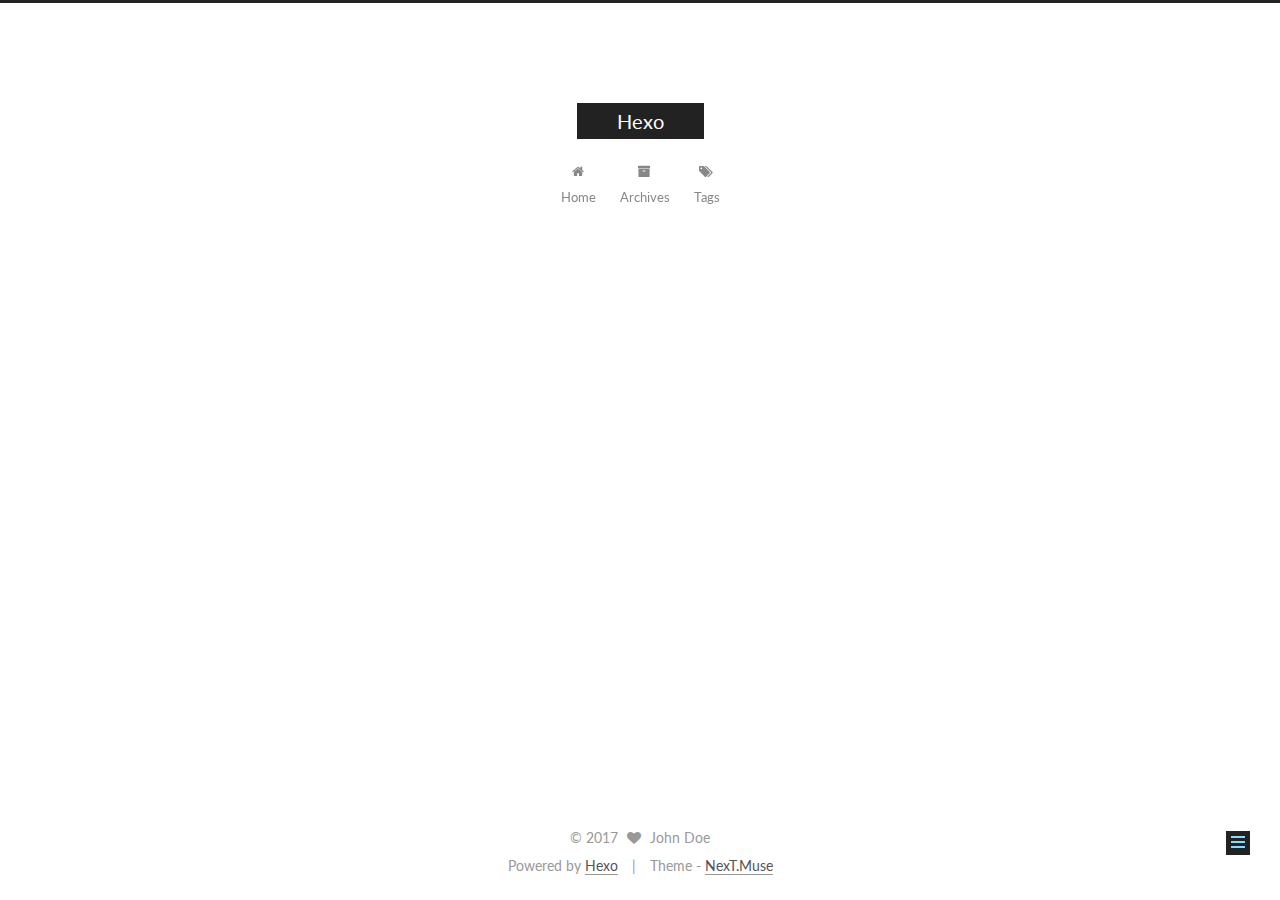
<file: 2017/07/23/blog/index.html>
<!DOCTYPE html>



  


<html class="theme-next muse use-motion" lang="">
<head>
  <meta charset="UTF-8"/>
<meta http-equiv="X-UA-Compatible" content="IE=edge" />
<meta name="viewport" content="width=device-width, initial-scale=1, maximum-scale=1"/>









<meta http-equiv="Cache-Control" content="no-transform" />
<meta http-equiv="Cache-Control" content="no-siteapp" />















  
  
  <link href="/lib/fancybox/source/jquery.fancybox.css?v=2.1.5" rel="stylesheet" type="text/css" />




  
  
  
  

  
    
    
  

  

  

  

  

  
    
    
    <link href="//fonts.googleapis.com/css?family=Lato:300,300italic,400,400italic,700,700italic&subset=latin,latin-ext" rel="stylesheet" type="text/css">
  






<link href="/lib/font-awesome/css/font-awesome.min.css?v=4.6.2" rel="stylesheet" type="text/css" />

<link href="/css/main.css?v=5.1.1" rel="stylesheet" type="text/css" />


  <meta name="keywords" content="Hexo, NexT" />








  <link rel="shortcut icon" type="image/x-icon" href="/favicon.ico?v=5.1.1" />






<meta property="og:type" content="article">
<meta property="og:title" content="blog">
<meta property="og:url" content="http://durpol.com/2017/07/23/blog/index.html">
<meta property="og:site_name" content="Hexo">
<meta property="og:updated_time" content="2017-07-23T09:46:25.000Z">
<meta name="twitter:card" content="summary">
<meta name="twitter:title" content="blog">



<script type="text/javascript" id="hexo.configurations">
  var NexT = window.NexT || {};
  var CONFIG = {
    root: '/',
    scheme: 'Muse',
    sidebar: {"position":"left","display":"post","offset":12,"offset_float":0,"b2t":false,"scrollpercent":false,"onmobile":false},
    fancybox: true,
    motion: true,
    duoshuo: {
      userId: '0',
      author: 'Author'
    },
    algolia: {
      applicationID: '',
      apiKey: '',
      indexName: '',
      hits: {"per_page":10},
      labels: {"input_placeholder":"Search for Posts","hits_empty":"We didn't find any results for the search: ${query}","hits_stats":"${hits} results found in ${time} ms"}
    }
  };
</script>



  <link rel="canonical" href="http://durpol.com/2017/07/23/blog/"/>





  <title>blog | Hexo</title>
  














</head>

<body itemscope itemtype="http://schema.org/WebPage" lang="">

  
  
    
  

  <div class="container sidebar-position-left page-post-detail ">
    <div class="headband"></div>

    <header id="header" class="header" itemscope itemtype="http://schema.org/WPHeader">
      <div class="header-inner"><div class="site-brand-wrapper">
  <div class="site-meta ">
    

    <div class="custom-logo-site-title">
      <a href="/"  class="brand" rel="start">
        <span class="logo-line-before"><i></i></span>
        <span class="site-title">Hexo</span>
        <span class="logo-line-after"><i></i></span>
      </a>
    </div>
      
        <p class="site-subtitle"></p>
      
  </div>

  <div class="site-nav-toggle">
    <button>
      <span class="btn-bar"></span>
      <span class="btn-bar"></span>
      <span class="btn-bar"></span>
    </button>
  </div>
</div>

<nav class="site-nav">
  

  
    <ul id="menu" class="menu">
      
        
        <li class="menu-item menu-item-home">
          <a href="/" rel="section">
            
              <i class="menu-item-icon fa fa-fw fa-home"></i> <br />
            
            Home
          </a>
        </li>
      
        
        <li class="menu-item menu-item-archives">
          <a href="/archives/" rel="section">
            
              <i class="menu-item-icon fa fa-fw fa-archive"></i> <br />
            
            Archives
          </a>
        </li>
      
        
        <li class="menu-item menu-item-tags">
          <a href="/tags/" rel="section">
            
              <i class="menu-item-icon fa fa-fw fa-tags"></i> <br />
            
            Tags
          </a>
        </li>
      

      
    </ul>
  

  
</nav>



 </div>
    </header>

    <main id="main" class="main">
      <div class="main-inner">
        <div class="content-wrap">
          <div id="content" class="content">
            

  <div id="posts" class="posts-expand">
    

  

  
  
  

  <article class="post post-type-normal " itemscope itemtype="http://schema.org/Article">
    <link itemprop="mainEntityOfPage" href="http://durpol.com/2017/07/23/blog/">

    <span hidden itemprop="author" itemscope itemtype="http://schema.org/Person">
      <meta itemprop="name" content="John Doe">
      <meta itemprop="description" content="">
      <meta itemprop="image" content="/images/avatar.gif">
    </span>

    <span hidden itemprop="publisher" itemscope itemtype="http://schema.org/Organization">
      <meta itemprop="name" content="Hexo">
    </span>

    
      <header class="post-header">

        
        
          <h1 class="post-title" itemprop="name headline">blog</h1>
        

        <div class="post-meta">
          <span class="post-time">
            
              <span class="post-meta-item-icon">
                <i class="fa fa-calendar-o"></i>
              </span>
              
                <span class="post-meta-item-text">Posted on</span>
              
              <time title="Post created" itemprop="dateCreated datePublished" datetime="2017-07-23T17:46:25+08:00">
                2017-07-23
              </time>
            

            

            
          </span>

          

          
            
          

          
          

          

          

          

        </div>
      </header>
    

    <div class="post-body" itemprop="articleBody">

      
      

      
        
      
    </div>

    <div>
      
        

      
    </div>

    <div>
      
        

      
    </div>

    <div>
      
        

      
    </div>

    <footer class="post-footer">
      

      
      
      

      
        <div class="post-nav">
          <div class="post-nav-next post-nav-item">
            
              <a href="/2017/07/23/hello-world/" rel="next" title="Hello World">
                <i class="fa fa-chevron-left"></i> Hello World
              </a>
            
          </div>

          <span class="post-nav-divider"></span>

          <div class="post-nav-prev post-nav-item">
            
          </div>
        </div>
      

      
      
    </footer>
  </article>



    <div class="post-spread">
      
    </div>
  </div>


          </div>
          


          
  <div class="comments" id="comments">
    
  </div>


        </div>
        
          
  
  <div class="sidebar-toggle">
    <div class="sidebar-toggle-line-wrap">
      <span class="sidebar-toggle-line sidebar-toggle-line-first"></span>
      <span class="sidebar-toggle-line sidebar-toggle-line-middle"></span>
      <span class="sidebar-toggle-line sidebar-toggle-line-last"></span>
    </div>
  </div>

  <aside id="sidebar" class="sidebar">
    
    <div class="sidebar-inner">

      

      

      <section class="site-overview sidebar-panel sidebar-panel-active">
        <div class="site-author motion-element" itemprop="author" itemscope itemtype="http://schema.org/Person">
          <img class="site-author-image" itemprop="image"
               src="/images/avatar.gif"
               alt="John Doe" />
          <p class="site-author-name" itemprop="name">John Doe</p>
           
              <p class="site-description motion-element" itemprop="description"></p>
          
        </div>
        <nav class="site-state motion-element">

          
            <div class="site-state-item site-state-posts">
              <a href="/archives/">
                <span class="site-state-item-count">2</span>
                <span class="site-state-item-name">posts</span>
              </a>
            </div>
          

          

          

        </nav>

        

        <div class="links-of-author motion-element">
          
        </div>

        
        

        
        

        


      </section>

      

      

    </div>
  </aside>


        
      </div>
    </main>

    <footer id="footer" class="footer">
      <div class="footer-inner">
        <div class="copyright" >
  
  &copy; 
  <span itemprop="copyrightYear">2017</span>
  <span class="with-love">
    <i class="fa fa-heart"></i>
  </span>
  <span class="author" itemprop="copyrightHolder">John Doe</span>
</div>


<div class="powered-by">
  Powered by <a class="theme-link" href="https://hexo.io">Hexo</a>
</div>

<div class="theme-info">
  Theme -
  <a class="theme-link" href="https://github.com/iissnan/hexo-theme-next">
    NexT.Muse
  </a>
</div>


        

        
      </div>
    </footer>

    
      <div class="back-to-top">
        <i class="fa fa-arrow-up"></i>
        
      </div>
    

  </div>

  

<script type="text/javascript">
  if (Object.prototype.toString.call(window.Promise) !== '[object Function]') {
    window.Promise = null;
  }
</script>









  












  
  <script type="text/javascript" src="/lib/jquery/index.js?v=2.1.3"></script>

  
  <script type="text/javascript" src="/lib/fastclick/lib/fastclick.min.js?v=1.0.6"></script>

  
  <script type="text/javascript" src="/lib/jquery_lazyload/jquery.lazyload.js?v=1.9.7"></script>

  
  <script type="text/javascript" src="/lib/velocity/velocity.min.js?v=1.2.1"></script>

  
  <script type="text/javascript" src="/lib/velocity/velocity.ui.min.js?v=1.2.1"></script>

  
  <script type="text/javascript" src="/lib/fancybox/source/jquery.fancybox.pack.js?v=2.1.5"></script>


  


  <script type="text/javascript" src="/js/src/utils.js?v=5.1.1"></script>

  <script type="text/javascript" src="/js/src/motion.js?v=5.1.1"></script>



  
  

  
  <script type="text/javascript" src="/js/src/scrollspy.js?v=5.1.1"></script>
<script type="text/javascript" src="/js/src/post-details.js?v=5.1.1"></script>



  


  <script type="text/javascript" src="/js/src/bootstrap.js?v=5.1.1"></script>



  


  




	





  





  






  





  

  

  

  

  

  

</body>
</html>
</file>
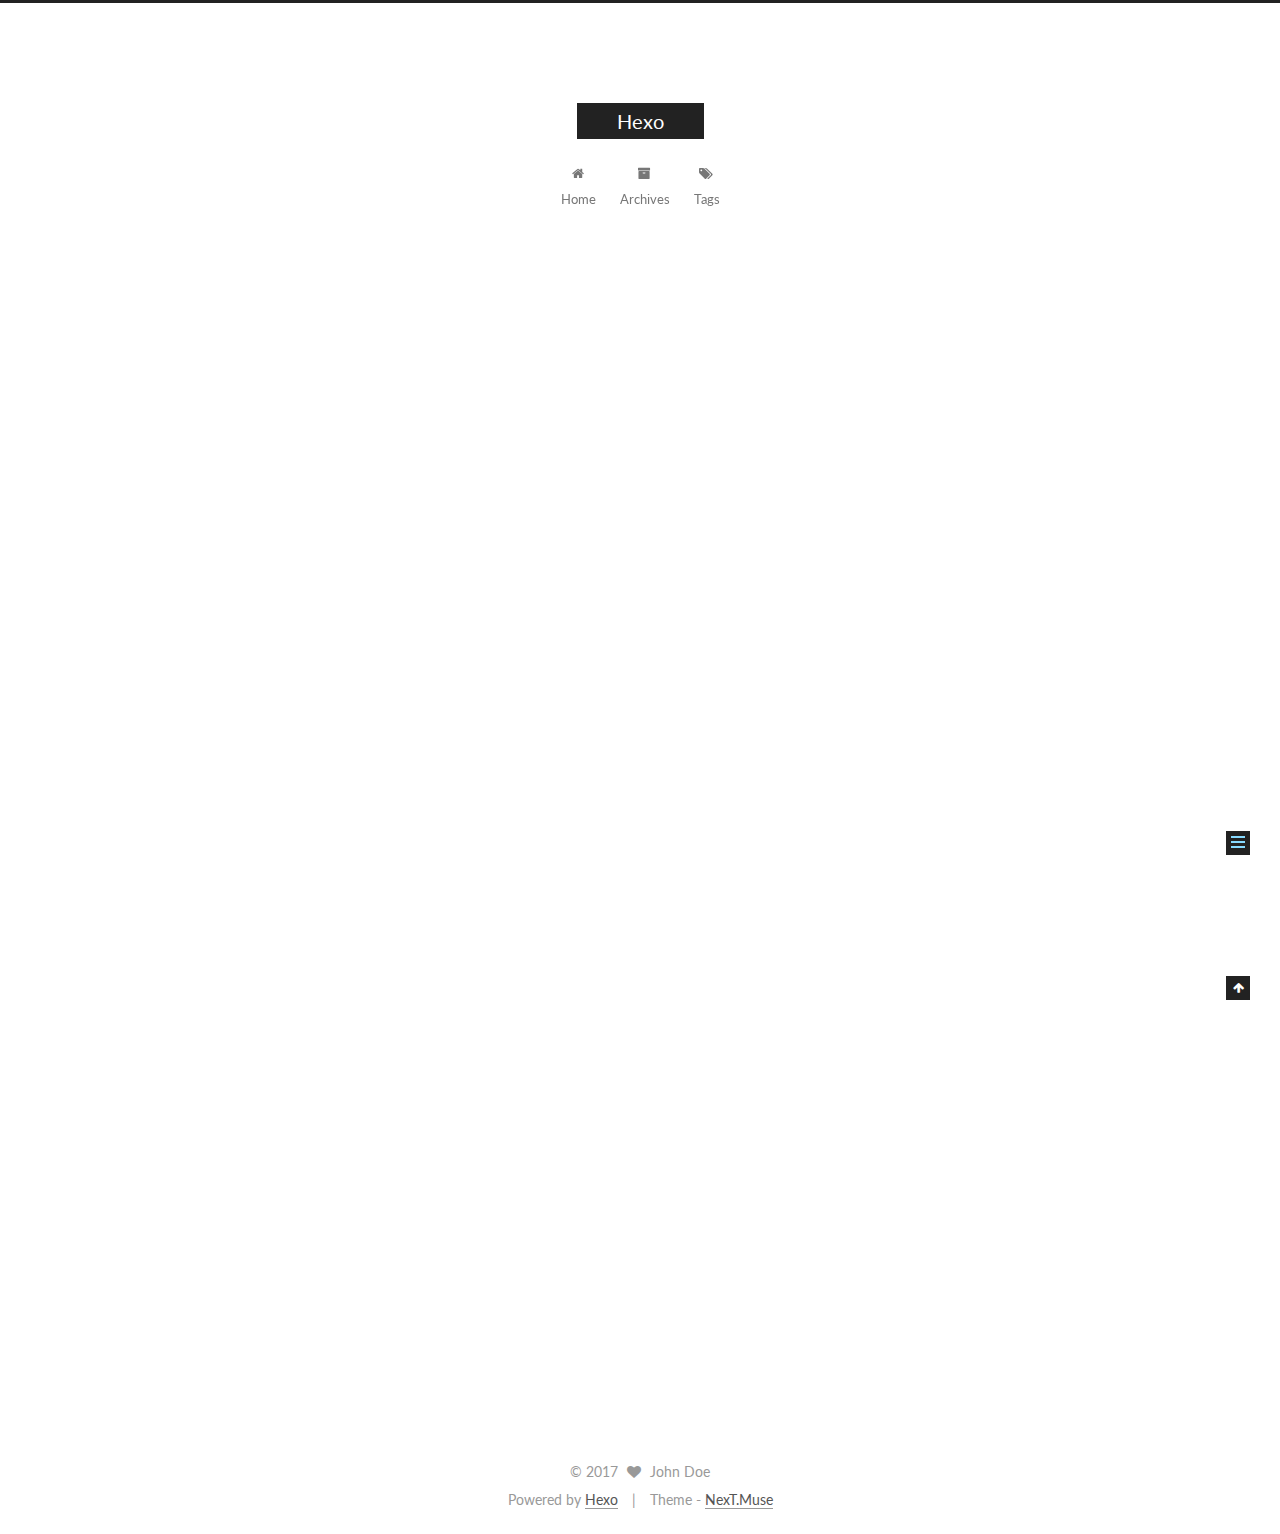
<file: 2017/07/23/hello-world/index.html>
<!DOCTYPE html>



  


<html class="theme-next muse use-motion" lang="">
<head>
  <meta charset="UTF-8"/>
<meta http-equiv="X-UA-Compatible" content="IE=edge" />
<meta name="viewport" content="width=device-width, initial-scale=1, maximum-scale=1"/>









<meta http-equiv="Cache-Control" content="no-transform" />
<meta http-equiv="Cache-Control" content="no-siteapp" />















  
  
  <link href="/lib/fancybox/source/jquery.fancybox.css?v=2.1.5" rel="stylesheet" type="text/css" />




  
  
  
  

  
    
    
  

  

  

  

  

  
    
    
    <link href="//fonts.googleapis.com/css?family=Lato:300,300italic,400,400italic,700,700italic&subset=latin,latin-ext" rel="stylesheet" type="text/css">
  






<link href="/lib/font-awesome/css/font-awesome.min.css?v=4.6.2" rel="stylesheet" type="text/css" />

<link href="/css/main.css?v=5.1.1" rel="stylesheet" type="text/css" />


  <meta name="keywords" content="Hexo, NexT" />








  <link rel="shortcut icon" type="image/x-icon" href="/favicon.ico?v=5.1.1" />






<meta name="description" content="Welcome to Hexo! This is your very first post. Check documentation for more info. If you get any problems when using Hexo, you can find the answer in troubleshooting or you can ask me on GitHub. Quick">
<meta property="og:type" content="article">
<meta property="og:title" content="Hello World">
<meta property="og:url" content="http://durpol.com/2017/07/23/hello-world/index.html">
<meta property="og:site_name" content="Hexo">
<meta property="og:description" content="Welcome to Hexo! This is your very first post. Check documentation for more info. If you get any problems when using Hexo, you can find the answer in troubleshooting or you can ask me on GitHub. Quick">
<meta property="og:updated_time" content="2017-07-23T09:34:28.000Z">
<meta name="twitter:card" content="summary">
<meta name="twitter:title" content="Hello World">
<meta name="twitter:description" content="Welcome to Hexo! This is your very first post. Check documentation for more info. If you get any problems when using Hexo, you can find the answer in troubleshooting or you can ask me on GitHub. Quick">



<script type="text/javascript" id="hexo.configurations">
  var NexT = window.NexT || {};
  var CONFIG = {
    root: '/',
    scheme: 'Muse',
    sidebar: {"position":"left","display":"post","offset":12,"offset_float":0,"b2t":false,"scrollpercent":false,"onmobile":false},
    fancybox: true,
    motion: true,
    duoshuo: {
      userId: '0',
      author: 'Author'
    },
    algolia: {
      applicationID: '',
      apiKey: '',
      indexName: '',
      hits: {"per_page":10},
      labels: {"input_placeholder":"Search for Posts","hits_empty":"We didn't find any results for the search: ${query}","hits_stats":"${hits} results found in ${time} ms"}
    }
  };
</script>



  <link rel="canonical" href="http://durpol.com/2017/07/23/hello-world/"/>





  <title>Hello World | Hexo</title>
  














</head>

<body itemscope itemtype="http://schema.org/WebPage" lang="">

  
  
    
  

  <div class="container sidebar-position-left page-post-detail ">
    <div class="headband"></div>

    <header id="header" class="header" itemscope itemtype="http://schema.org/WPHeader">
      <div class="header-inner"><div class="site-brand-wrapper">
  <div class="site-meta ">
    

    <div class="custom-logo-site-title">
      <a href="/"  class="brand" rel="start">
        <span class="logo-line-before"><i></i></span>
        <span class="site-title">Hexo</span>
        <span class="logo-line-after"><i></i></span>
      </a>
    </div>
      
        <p class="site-subtitle"></p>
      
  </div>

  <div class="site-nav-toggle">
    <button>
      <span class="btn-bar"></span>
      <span class="btn-bar"></span>
      <span class="btn-bar"></span>
    </button>
  </div>
</div>

<nav class="site-nav">
  

  
    <ul id="menu" class="menu">
      
        
        <li class="menu-item menu-item-home">
          <a href="/" rel="section">
            
              <i class="menu-item-icon fa fa-fw fa-home"></i> <br />
            
            Home
          </a>
        </li>
      
        
        <li class="menu-item menu-item-archives">
          <a href="/archives/" rel="section">
            
              <i class="menu-item-icon fa fa-fw fa-archive"></i> <br />
            
            Archives
          </a>
        </li>
      
        
        <li class="menu-item menu-item-tags">
          <a href="/tags/" rel="section">
            
              <i class="menu-item-icon fa fa-fw fa-tags"></i> <br />
            
            Tags
          </a>
        </li>
      

      
    </ul>
  

  
</nav>



 </div>
    </header>

    <main id="main" class="main">
      <div class="main-inner">
        <div class="content-wrap">
          <div id="content" class="content">
            

  <div id="posts" class="posts-expand">
    

  

  
  
  

  <article class="post post-type-normal " itemscope itemtype="http://schema.org/Article">
    <link itemprop="mainEntityOfPage" href="http://durpol.com/2017/07/23/hello-world/">

    <span hidden itemprop="author" itemscope itemtype="http://schema.org/Person">
      <meta itemprop="name" content="John Doe">
      <meta itemprop="description" content="">
      <meta itemprop="image" content="/images/avatar.gif">
    </span>

    <span hidden itemprop="publisher" itemscope itemtype="http://schema.org/Organization">
      <meta itemprop="name" content="Hexo">
    </span>

    
      <header class="post-header">

        
        
          <h1 class="post-title" itemprop="name headline">Hello World</h1>
        

        <div class="post-meta">
          <span class="post-time">
            
              <span class="post-meta-item-icon">
                <i class="fa fa-calendar-o"></i>
              </span>
              
                <span class="post-meta-item-text">Posted on</span>
              
              <time title="Post created" itemprop="dateCreated datePublished" datetime="2017-07-23T17:34:28+08:00">
                2017-07-23
              </time>
            

            

            
          </span>

          

          
            
          

          
          

          

          

          

        </div>
      </header>
    

    <div class="post-body" itemprop="articleBody">

      
      

      
        <p>Welcome to <a href="https://hexo.io/" target="_blank" rel="external">Hexo</a>! This is your very first post. Check <a href="https://hexo.io/docs/" target="_blank" rel="external">documentation</a> for more info. If you get any problems when using Hexo, you can find the answer in <a href="https://hexo.io/docs/troubleshooting.html" target="_blank" rel="external">troubleshooting</a> or you can ask me on <a href="https://github.com/hexojs/hexo/issues" target="_blank" rel="external">GitHub</a>.</p>
<h2 id="Quick-Start"><a href="#Quick-Start" class="headerlink" title="Quick Start"></a>Quick Start</h2><h3 id="Create-a-new-post"><a href="#Create-a-new-post" class="headerlink" title="Create a new post"></a>Create a new post</h3><figure class="highlight bash"><table><tr><td class="gutter"><pre><div class="line">1</div></pre></td><td class="code"><pre><div class="line">$ hexo new <span class="string">"My New Post"</span></div></pre></td></tr></table></figure>
<p>More info: <a href="https://hexo.io/docs/writing.html" target="_blank" rel="external">Writing</a></p>
<h3 id="Run-server"><a href="#Run-server" class="headerlink" title="Run server"></a>Run server</h3><figure class="highlight bash"><table><tr><td class="gutter"><pre><div class="line">1</div></pre></td><td class="code"><pre><div class="line">$ hexo server</div></pre></td></tr></table></figure>
<p>More info: <a href="https://hexo.io/docs/server.html" target="_blank" rel="external">Server</a></p>
<h3 id="Generate-static-files"><a href="#Generate-static-files" class="headerlink" title="Generate static files"></a>Generate static files</h3><figure class="highlight bash"><table><tr><td class="gutter"><pre><div class="line">1</div></pre></td><td class="code"><pre><div class="line">$ hexo generate</div></pre></td></tr></table></figure>
<p>More info: <a href="https://hexo.io/docs/generating.html" target="_blank" rel="external">Generating</a></p>
<h3 id="Deploy-to-remote-sites"><a href="#Deploy-to-remote-sites" class="headerlink" title="Deploy to remote sites"></a>Deploy to remote sites</h3><figure class="highlight bash"><table><tr><td class="gutter"><pre><div class="line">1</div></pre></td><td class="code"><pre><div class="line">$ hexo deploy</div></pre></td></tr></table></figure>
<p>More info: <a href="https://hexo.io/docs/deployment.html" target="_blank" rel="external">Deployment</a></p>

      
    </div>

    <div>
      
        

      
    </div>

    <div>
      
        

      
    </div>

    <div>
      
        

      
    </div>

    <footer class="post-footer">
      

      
      
      

      
        <div class="post-nav">
          <div class="post-nav-next post-nav-item">
            
          </div>

          <span class="post-nav-divider"></span>

          <div class="post-nav-prev post-nav-item">
            
              <a href="/2017/07/23/blog/" rel="prev" title="blog">
                blog <i class="fa fa-chevron-right"></i>
              </a>
            
          </div>
        </div>
      

      
      
    </footer>
  </article>



    <div class="post-spread">
      
    </div>
  </div>


          </div>
          


          
  <div class="comments" id="comments">
    
  </div>


        </div>
        
          
  
  <div class="sidebar-toggle">
    <div class="sidebar-toggle-line-wrap">
      <span class="sidebar-toggle-line sidebar-toggle-line-first"></span>
      <span class="sidebar-toggle-line sidebar-toggle-line-middle"></span>
      <span class="sidebar-toggle-line sidebar-toggle-line-last"></span>
    </div>
  </div>

  <aside id="sidebar" class="sidebar">
    
    <div class="sidebar-inner">

      

      
        <ul class="sidebar-nav motion-element">
          <li class="sidebar-nav-toc sidebar-nav-active" data-target="post-toc-wrap" >
            Table of Contents
          </li>
          <li class="sidebar-nav-overview" data-target="site-overview">
            Overview
          </li>
        </ul>
      

      <section class="site-overview sidebar-panel">
        <div class="site-author motion-element" itemprop="author" itemscope itemtype="http://schema.org/Person">
          <img class="site-author-image" itemprop="image"
               src="/images/avatar.gif"
               alt="John Doe" />
          <p class="site-author-name" itemprop="name">John Doe</p>
           
              <p class="site-description motion-element" itemprop="description"></p>
          
        </div>
        <nav class="site-state motion-element">

          
            <div class="site-state-item site-state-posts">
              <a href="/archives/">
                <span class="site-state-item-count">2</span>
                <span class="site-state-item-name">posts</span>
              </a>
            </div>
          

          

          

        </nav>

        

        <div class="links-of-author motion-element">
          
        </div>

        
        

        
        

        


      </section>

      
      <!--noindex-->
        <section class="post-toc-wrap motion-element sidebar-panel sidebar-panel-active">
          <div class="post-toc">

            
              
            

            
              <div class="post-toc-content"><ol class="nav"><li class="nav-item nav-level-2"><a class="nav-link" href="#Quick-Start"><span class="nav-number">1.</span> <span class="nav-text">Quick Start</span></a><ol class="nav-child"><li class="nav-item nav-level-3"><a class="nav-link" href="#Create-a-new-post"><span class="nav-number">1.1.</span> <span class="nav-text">Create a new post</span></a></li><li class="nav-item nav-level-3"><a class="nav-link" href="#Run-server"><span class="nav-number">1.2.</span> <span class="nav-text">Run server</span></a></li><li class="nav-item nav-level-3"><a class="nav-link" href="#Generate-static-files"><span class="nav-number">1.3.</span> <span class="nav-text">Generate static files</span></a></li><li class="nav-item nav-level-3"><a class="nav-link" href="#Deploy-to-remote-sites"><span class="nav-number">1.4.</span> <span class="nav-text">Deploy to remote sites</span></a></li></ol></li></ol></div>
            

          </div>
        </section>
      <!--/noindex-->
      

      

    </div>
  </aside>


        
      </div>
    </main>

    <footer id="footer" class="footer">
      <div class="footer-inner">
        <div class="copyright" >
  
  &copy; 
  <span itemprop="copyrightYear">2017</span>
  <span class="with-love">
    <i class="fa fa-heart"></i>
  </span>
  <span class="author" itemprop="copyrightHolder">John Doe</span>
</div>


<div class="powered-by">
  Powered by <a class="theme-link" href="https://hexo.io">Hexo</a>
</div>

<div class="theme-info">
  Theme -
  <a class="theme-link" href="https://github.com/iissnan/hexo-theme-next">
    NexT.Muse
  </a>
</div>


        

        
      </div>
    </footer>

    
      <div class="back-to-top">
        <i class="fa fa-arrow-up"></i>
        
      </div>
    

  </div>

  

<script type="text/javascript">
  if (Object.prototype.toString.call(window.Promise) !== '[object Function]') {
    window.Promise = null;
  }
</script>









  












  
  <script type="text/javascript" src="/lib/jquery/index.js?v=2.1.3"></script>

  
  <script type="text/javascript" src="/lib/fastclick/lib/fastclick.min.js?v=1.0.6"></script>

  
  <script type="text/javascript" src="/lib/jquery_lazyload/jquery.lazyload.js?v=1.9.7"></script>

  
  <script type="text/javascript" src="/lib/velocity/velocity.min.js?v=1.2.1"></script>

  
  <script type="text/javascript" src="/lib/velocity/velocity.ui.min.js?v=1.2.1"></script>

  
  <script type="text/javascript" src="/lib/fancybox/source/jquery.fancybox.pack.js?v=2.1.5"></script>


  


  <script type="text/javascript" src="/js/src/utils.js?v=5.1.1"></script>

  <script type="text/javascript" src="/js/src/motion.js?v=5.1.1"></script>



  
  

  
  <script type="text/javascript" src="/js/src/scrollspy.js?v=5.1.1"></script>
<script type="text/javascript" src="/js/src/post-details.js?v=5.1.1"></script>



  


  <script type="text/javascript" src="/js/src/bootstrap.js?v=5.1.1"></script>



  


  




	





  





  






  





  

  

  

  

  

  

</body>
</html>
</file>
<file: css/main.css>
/* normalize.css v3.0.2 | MIT License | git.io/normalize */
html {
  font-family: sans-serif; /* 1 */
  -ms-text-size-adjust: 100%; /* 2 */
  -webkit-text-size-adjust: 100%; /* 2 */
}
body {
  margin: 0;
}
article,
aside,
details,
figcaption,
figure,
footer,
header,
hgroup,
main,
menu,
nav,
section,
summary {
  display: block;
}
audio,
canvas,
progress,
video {
  display: inline-block; /* 1 */
  vertical-align: baseline; /* 2 */
}
audio:not([controls]) {
  display: none;
  height: 0;
}
[hidden],
template {
  display: none;
}
a {
  background-color: transparent;
}
a:active,
a:hover {
  outline: 0;
}
abbr[title] {
  border-bottom: 1px dotted;
}
b,
strong {
  font-weight: bold;
}
dfn {
  font-style: italic;
}
h1 {
  font-size: 2em;
  margin: 0.67em 0;
}
mark {
  background: #ff0;
  color: #000;
}
small {
  font-size: 80%;
}
sub,
sup {
  font-size: 75%;
  line-height: 0;
  position: relative;
  vertical-align: baseline;
}
sup {
  top: -0.5em;
}
sub {
  bottom: -0.25em;
}
img {
  border: 0;
}
svg:not(:root) {
  overflow: hidden;
}
figure {
  margin: 1em 40px;
}
hr {
  -moz-box-sizing: content-box;
  box-sizing: content-box;
  height: 0;
}
pre {
  overflow: auto;
}
code,
kbd,
pre,
samp {
  font-family: monospace, monospace;
  font-size: 1em;
}
button,
input,
optgroup,
select,
textarea {
  color: inherit; /* 1 */
  font: inherit; /* 2 */
  margin: 0; /* 3 */
}
button {
  overflow: visible;
}
button,
select {
  text-transform: none;
}
button,
html input[type="button"],
input[type="reset"],
input[type="submit"] {
  -webkit-appearance: button; /* 2 */
  cursor: pointer; /* 3 */
}
button[disabled],
html input[disabled] {
  cursor: default;
}
button::-moz-focus-inner,
input::-moz-focus-inner {
  border: 0;
  padding: 0;
}
input {
  line-height: normal;
}
input[type="checkbox"],
input[type="radio"] {
  box-sizing: border-box; /* 1 */
  padding: 0; /* 2 */
}
input[type="number"]::-webkit-inner-spin-button,
input[type="number"]::-webkit-outer-spin-button {
  height: auto;
}
input[type="search"] {
  -webkit-appearance: textfield; /* 1 */
  -moz-box-sizing: content-box;
  -webkit-box-sizing: content-box; /* 2 */
  box-sizing: content-box;
}
input[type="search"]::-webkit-search-cancel-button,
input[type="search"]::-webkit-search-decoration {
  -webkit-appearance: none;
}
fieldset {
  border: 1px solid #c0c0c0;
  margin: 0 2px;
  padding: 0.35em 0.625em 0.75em;
}
legend {
  border: 0; /* 1 */
  padding: 0; /* 2 */
}
textarea {
  overflow: auto;
}
optgroup {
  font-weight: bold;
}
table {
  border-collapse: collapse;
  border-spacing: 0;
}
td,
th {
  padding: 0;
}
::selection {
  background: #262a30;
  color: #fff;
}
body {
  position: relative;
  font-family: 'Lato', "PingFang SC", "Microsoft YaHei", sans-serif;
  font-size: 14px;
  line-height: 2;
  color: #555;
  background: #fff;
}
@media (max-width: 767px) {
  body {
    padding-right: 0 !important;
  }
}
@media (min-width: 768px) and (max-width: 991px) {
  body {
    padding-right: 0 !important;
  }
}
@media (min-width: 1600px) {
  body {
    font-size: 16px;
  }
}
h1,
h2,
h3,
h4,
h5,
h6 {
  margin: 0;
  padding: 0;
  font-weight: bold;
  line-height: 1.5;
  font-family: 'Lato', "PingFang SC", "Microsoft YaHei", sans-serif;
}
h2,
h3,
h4,
h5,
h6 {
  margin: 20px 0 15px;
}
h1 {
  font-size: 22px;
}
@media (max-width: 767px) {
  h1 {
    font-size: 18px;
  }
}
h2 {
  font-size: 20px;
}
@media (max-width: 767px) {
  h2 {
    font-size: 16px;
  }
}
h3 {
  font-size: 18px;
}
@media (max-width: 767px) {
  h3 {
    font-size: 14px;
  }
}
h4 {
  font-size: 16px;
}
@media (max-width: 767px) {
  h4 {
    font-size: 12px;
  }
}
h5 {
  font-size: 14px;
}
@media (max-width: 767px) {
  h5 {
    font-size: 10px;
  }
}
h6 {
  font-size: 12px;
}
@media (max-width: 767px) {
  h6 {
    font-size: 8px;
  }
}
p {
  margin: 0 0 25px 0;
}
a {
  color: #555;
  text-decoration: none;
  border-bottom: 1px solid #999;
  word-wrap: break-word;
}
a:hover {
  color: #222;
  border-bottom-color: #222;
}
blockquote {
  margin: 0;
  padding: 0;
}
img {
  display: block;
  margin: auto;
  max-width: 100%;
  height: auto;
}
hr {
  margin: 40px 0;
  height: 3px;
  border: none;
  background-color: #ddd;
  background-image: repeating-linear-gradient(-45deg, #fff, #fff 4px, transparent 4px, transparent 8px);
}
blockquote {
  padding: 0 15px;
  color: #666;
  border-left: 4px solid #ddd;
}
blockquote cite::before {
  content: "-";
  padding: 0 5px;
}
dt {
  font-weight: 700;
}
dd {
  margin: 0;
  padding: 0;
}
.text-left {
  text-align: left;
}
.text-center {
  text-align: center;
}
.text-right {
  text-align: right;
}
.text-justify {
  text-align: justify;
}
.text-nowrap {
  white-space: nowrap;
}
.text-lowercase {
  text-transform: lowercase;
}
.text-uppercase {
  text-transform: uppercase;
}
.text-capitalize {
  text-transform: capitalize;
}
.center-block {
  display: block;
  margin-left: auto;
  margin-right: auto;
}
.clearfix:before,
.clearfix:after {
  content: " ";
  display: table;
}
.clearfix:after {
  clear: both;
}
.pullquote {
  width: 45%;
}
.pullquote.left {
  float: left;
  margin-left: 5px;
  margin-right: 10px;
}
.pullquote.right {
  float: right;
  margin-left: 10px;
  margin-right: 5px;
}
.affix.affix.affix {
  position: fixed;
}
.translation {
  margin-top: -20px;
  font-size: 14px;
  color: #999;
}
.scrollbar-measure {
  width: 100px;
  height: 100px;
  overflow: scroll;
  position: absolute;
  top: -9999px;
}
.use-motion .motion-element {
  opacity: 0;
}
table {
  margin: 20px 0;
  width: 100%;
  border-collapse: collapse;
  border-spacing: 0;
  border: 1px solid #ddd;
  font-size: 14px;
  table-layout: fixed;
  word-wrap: break-all;
}
table>tbody>tr:nth-of-type(odd) {
  background-color: #f9f9f9;
}
table>tbody>tr:hover {
  background-color: #f5f5f5;
}
caption,
th,
td {
  padding: 8px;
  text-align: left;
  vertical-align: middle;
  font-weight: normal;
}
th,
td {
  border-bottom: 3px solid #ddd;
  border-right: 1px solid #eee;
}
th {
  padding-bottom: 10px;
  font-weight: 700;
}
td {
  border-bottom-width: 1px;
}
html,
body {
  height: 100%;
}
.container {
  position: relative;
  min-height: 100%;
}
.header-inner {
  margin: 0 auto;
  padding: 100px 0 70px;
  width: 700px;
}
@media (min-width: 1600px) {
  .container .header-inner {
    width: 900px;
  }
}
.main {
  padding-bottom: 150px;
}
.main-inner {
  margin: 0 auto;
  width: 700px;
}
@media (min-width: 1600px) {
  .container .main-inner {
    width: 900px;
  }
}
.footer {
  position: absolute;
  left: 0;
  bottom: 0;
  width: 100%;
  min-height: 50px;
}
.footer-inner {
  box-sizing: border-box;
  margin: 20px auto;
  width: 700px;
}
@media (min-width: 1600px) {
  .container .footer-inner {
    width: 900px;
  }
}
pre,
.highlight {
  overflow: auto;
  margin: 20px 0;
  padding: 0;
  font-size: 13px;
  color: #4d4d4c;
  background: #f7f7f7;
  line-height: 1.6;
}
pre,
code {
  font-family: consolas, Menlo, "PingFang SC", "Microsoft YaHei", monospace;
}
code {
  padding: 2px 4px;
  word-wrap: break-word;
  color: #555;
  background: #eee;
  border-radius: 3px;
  font-size: 13px;
}
pre code {
  padding: 0;
  color: #4d4d4c;
  background: none;
  text-shadow: none;
}
.highlight {
  border-radius: 1px;
}
.highlight pre {
  border: none;
  margin: 0;
  padding: 10px 0;
}
.highlight table {
  margin: 0;
  width: auto;
  border: none;
}
.highlight td {
  border: none;
  padding: 0;
}
.highlight figcaption {
  font-size: 1em;
  color: #4d4d4c;
  line-height: 1em;
  margin-bottom: 1em;
}
.highlight figcaption:before,
.highlight figcaption:after {
  content: " ";
  display: table;
}
.highlight figcaption:after {
  clear: both;
}
.highlight figcaption a {
  float: right;
  color: #4d4d4c;
}
.highlight figcaption a:hover {
  border-bottom-color: #4d4d4c;
}
.highlight .gutter pre {
  padding-left: 10px;
  padding-right: 10px;
  color: #869194;
  text-align: right;
  background-color: #eff2f3;
}
.highlight .code pre {
  width: 100%;
  padding-left: 10px;
  padding-right: 10px;
  background-color: #f7f7f7;
}
.highlight .line {
  height: 20px;
}
.gutter {
  -webkit-user-select: none;
  -moz-user-select: none;
  -ms-user-select: none;
  user-select: none;
}
.gist table {
  width: auto;
}
.gist table td {
  border: none;
}
pre .deletion {
  background: #fdd;
}
pre .addition {
  background: #dfd;
}
pre .meta {
  color: #8959a8;
}
pre .comment {
  color: #8e908c;
}
pre .variable,
pre .attribute,
pre .tag,
pre .regexp,
pre .ruby .constant,
pre .xml .tag .title,
pre .xml .pi,
pre .xml .doctype,
pre .html .doctype,
pre .css .id,
pre .css .class,
pre .css .pseudo {
  color: #c82829;
}
pre .number,
pre .preprocessor,
pre .built_in,
pre .literal,
pre .params,
pre .constant,
pre .command {
  color: #f5871f;
}
pre .ruby .class .title,
pre .css .rules .attribute,
pre .string,
pre .value,
pre .inheritance,
pre .header,
pre .ruby .symbol,
pre .xml .cdata,
pre .special,
pre .number,
pre .formula {
  color: #718c00;
}
pre .title,
pre .css .hexcolor {
  color: #3e999f;
}
pre .function,
pre .python .decorator,
pre .python .title,
pre .ruby .function .title,
pre .ruby .title .keyword,
pre .perl .sub,
pre .javascript .title,
pre .coffeescript .title {
  color: #4271ae;
}
pre .keyword,
pre .javascript .function {
  color: #8959a8;
}
.full-image.full-image.full-image {
  border: none;
  max-width: 100%;
  width: auto;
  margin: 20px auto;
}
@media (min-width: 992px) {
  .full-image.full-image.full-image {
    max-width: none;
    width: 110%;
    margin: 25px -5%;
  }
}
.blockquote-center,
.page-home .post-type-quote blockquote,
.page-post-detail .post-type-quote blockquote {
  position: relative;
  margin: 40px 0;
  padding: 0;
  border-left: none;
  text-align: center;
}
.blockquote-center::before,
.page-home .post-type-quote blockquote::before,
.page-post-detail .post-type-quote blockquote::before,
.blockquote-center::after,
.page-home .post-type-quote blockquote::after,
.page-post-detail .post-type-quote blockquote::after {
  position: absolute;
  content: ' ';
  display: block;
  width: 100%;
  height: 24px;
  opacity: 0.2;
  background-repeat: no-repeat;
  background-position: 0 -6px;
  background-size: 22px 22px;
}
.blockquote-center::before,
.page-home .post-type-quote blockquote::before,
.page-post-detail .post-type-quote blockquote::before {
  top: -20px;
  background-image: url("../images/quote-l.svg");
  border-top: 1px solid #ccc;
}
.blockquote-center::after,
.page-home .post-type-quote blockquote::after,
.page-post-detail .post-type-quote blockquote::after {
  bottom: -20px;
  background-image: url("../images/quote-r.svg");
  border-bottom: 1px solid #ccc;
  background-position: 100% 8px;
}
.blockquote-center p,
.page-home .post-type-quote blockquote p,
.page-post-detail .post-type-quote blockquote p,
.blockquote-center div,
.page-home .post-type-quote blockquote div,
.page-post-detail .post-type-quote blockquote div {
  text-align: center;
}
.post .post-body .group-picture img {
  box-sizing: border-box;
  padding: 0 3px;
  border: none;
}
.post .group-picture-row {
  overflow: hidden;
  margin-top: 6px;
}
.post .group-picture-row:first-child {
  margin-top: 0;
}
.post .group-picture-column {
  float: left;
}
.page-post-detail .post-body .group-picture-column {
  float: none;
  margin-top: 10px;
  width: auto !important;
}
.page-post-detail .post-body .group-picture-column img {
  margin: 0 auto;
}
.page-archive .group-picture-container {
  overflow: hidden;
}
.page-archive .group-picture-row {
  float: left;
}
.page-archive .group-picture-row:first-child {
  margin-top: 6px;
}
.page-archive .group-picture-column {
  max-width: 150px;
  max-height: 150px;
}
.note {
  padding: 20px;
  margin: 20px 0;
  border: 1px solid #eee;
  border-left-width: 5px;
  border-radius: 3px;
}
.note h2,
.note h3,
.note h4,
.note h5,
.note h6 {
  margin-top: 0;
  margin-bottom: 5px;
  padding-top: 0 !important;
}
.note p:last-child {
  margin-bottom: 0;
}
.note code {
  border-radius: 3px;
}
.note+.note {
  margin-top: -5px;
}
.default {
  border-left-color: #777;
}
.default h2,
.default h3,
.default h4,
.default h5,
.default h6 {
  color: #777;
}
.primary {
  border-left-color: #428bca;
}
.primary h2,
.primary h3,
.primary h4,
.primary h5,
.primary h6 {
  color: #428bca;
}
.success {
  border-left-color: #5cb85c;
}
.success h2,
.success h3,
.success h4,
.success h5,
.success h6 {
  color: #5cb85c;
}
.danger {
  border-left-color: #d9534f;
}
.danger h2,
.danger h3,
.danger h4,
.danger h5,
.danger h6 {
  color: #d9534f;
}
.warning {
  border-left-color: #f0ad4e;
}
.warning h2,
.warning h3,
.warning h4,
.warning h5,
.warning h6 {
  color: #f0ad4e;
}
.info {
  border-left-color: #5bc0de;
}
.info h2,
.info h3,
.info h4,
.info h5,
.info h6 {
  color: #5bc0de;
}
.btn {
  display: inline-block;
  padding: 0 20px;
  font-size: 14px;
  color: #fff;
  background: #222;
  border: 2px solid #222;
  text-decoration: none;
  border-radius: 0;
  transition-property: background-color;
  transition-duration: 0.2s;
  transition-timing-function: ease-in-out;
  transition-delay: 0s;
}
.btn:hover,
.post-button .btn:hover {
  border-color: #222;
  color: #222;
  background: #fff;
}
.btn-bar {
  display: block;
  width: 22px;
  height: 2px;
  background: #555;
  border-radius: 1px;
}
.btn-bar+.btn-bar {
  margin-top: 4px;
}
.pagination {
  margin: 120px 0 40px;
  text-align: center;
  border-top: 1px solid #eee;
}
.page-number-basic,
.pagination .prev,
.pagination .next,
.pagination .page-number,
.pagination .space {
  display: inline-block;
  position: relative;
  top: -1px;
  margin: 0 10px;
  padding: 0 10px;
  line-height: 30px;
}
@media (max-width: 767px) {
  .page-number-basic,
  .pagination .prev,
  .pagination .next,
  .pagination .page-number,
  .pagination .space {
    margin: 0 5px;
  }
}
.pagination .prev,
.pagination .next,
.pagination .page-number {
  border-bottom: 0;
  border-top: 1px solid #eee;
  transition-property: border-color;
  transition-duration: 0.2s;
  transition-timing-function: ease-in-out;
  transition-delay: 0s;
}
.pagination .prev:hover,
.pagination .next:hover,
.pagination .page-number:hover {
  border-top-color: #222;
}
.pagination .space {
  padding: 0;
  margin: 0;
}
.pagination .prev {
  margin-left: 0;
}
.pagination .next {
  margin-right: 0;
}
.pagination .page-number.current {
  color: #fff;
  background: #ccc;
  border-top-color: #ccc;
}
@media (max-width: 767px) {
  .pagination {
    border-top: none;
  }
  .pagination .prev,
  .pagination .next,
  .pagination .page-number {
    margin-bottom: 10px;
    border-top: 0;
    border-bottom: 1px solid #eee;
  }
  .pagination .prev:hover,
  .pagination .next:hover,
  .pagination .page-number:hover {
    border-bottom-color: #222;
  }
}
.comments {
  margin: 60px 20px 0;
}
.tag-cloud {
  text-align: center;
}
.tag-cloud a {
  display: inline-block;
  margin: 10px;
}
.back-to-top {
  box-sizing: border-box;
  position: fixed;
  bottom: -100px;
  right: 30px;
  z-index: 1050;
  padding: 0 6px;
  width: 24px;
  background: #222;
  font-size: 12px;
  opacity: 1;
  color: #fff;
  cursor: pointer;
  text-align: center;
  -webkit-transform: translateZ(0);
  transition-property: bottom;
  transition-duration: 0.2s;
  transition-timing-function: ease-in-out;
  transition-delay: 0s;
}
@media (min-width: 768px) and (max-width: 991px) {
  .back-to-top {
    display: none !important;
  }
}
@media (max-width: 767px) {
  .back-to-top {
    display: none !important;
  }
}
.back-to-top.back-to-top-on {
  bottom: 19px;
}
.header {
  background: transparent;
}
.header-inner {
  position: relative;
}
.headband {
  height: 3px;
  background: #222;
}
.site-meta {
  margin: 0;
  text-align: center;
}
@media (max-width: 767px) {
  .site-meta {
    text-align: center;
  }
}
.brand {
  position: relative;
  display: inline-block;
  padding: 0 40px;
  color: #fff;
  background: #222;
  border-bottom: none;
}
.brand:hover {
  color: #fff;
}
.logo {
  display: inline-block;
  margin-right: 5px;
  line-height: 36px;
  vertical-align: top;
}
.site-title {
  display: inline-block;
  vertical-align: top;
  line-height: 36px;
  font-size: 20px;
  font-weight: normal;
  font-family: 'Lato', "PingFang SC", "Microsoft YaHei", sans-serif;
}
.site-subtitle {
  margin-top: 10px;
  font-size: 13px;
  color: #999;
}
.use-motion .brand {
  opacity: 0;
}
.use-motion .logo,
.use-motion .site-title,
.use-motion .site-subtitle {
  opacity: 0;
  position: relative;
  top: -10px;
}
.site-nav-toggle {
  display: none;
  position: absolute;
  top: 10px;
  left: 10px;
}
@media (max-width: 767px) {
  .site-nav-toggle {
    display: block;
  }
}
.site-nav-toggle button {
  margin-top: 2px;
  padding: 9px 10px;
  background: transparent;
  border: none;
}
@media (max-width: 767px) {
  .site-nav {
    display: none;
    margin: 0 -10px;
    padding: 0 10px;
    clear: both;
    border-top: 1px solid #ddd;
  }
}
@media (min-width: 768px) and (max-width: 991px) {
  .site-nav {
    display: block !important;
  }
}
@media (min-width: 992px) {
  .site-nav {
    display: block !important;
  }
}
.menu {
  margin-top: 20px;
  padding-left: 0;
  text-align: center;
}
.menu .menu-item {
  display: inline-block;
  margin: 0 10px;
  list-style: none;
}
@media screen and (max-width: 767px) {
  .menu .menu-item {
    margin-top: 10px;
  }
}
.menu .menu-item a {
  display: block;
  font-size: 13px;
  line-height: inherit;
  border-bottom: 1px solid transparent;
  transition-property: border-color;
  transition-duration: 0.2s;
  transition-timing-function: ease-in-out;
  transition-delay: 0s;
}
.menu .menu-item a:hover {
  border-bottom-color: #222;
}
.menu .menu-item .fa {
  margin-right: 5px;
}
.use-motion .menu-item {
  opacity: 0;
}
.post-body {
  font-family: 'Lato', "PingFang SC", "Microsoft YaHei", sans-serif;
}
@media (max-width: 767px) {
  .post-body {
    word-break: break-word;
  }
}
.post-body .fancybox img {
  display: block !important;
  margin: 0 auto;
  cursor: pointer;
  cursor: zoom-in;
  cursor: -webkit-zoom-in;
}
.post-body .image-caption,
.post-body .figure .caption {
  margin: 10px auto 15px;
  text-align: center;
  font-size: 14px;
  color: #999;
  font-weight: bold;
  line-height: 1;
}
.post-sticky-flag {
  display: inline-block;
  font-size: 16px;
  -ms-transform: rotate(30deg);
  -webkit-transform: rotate(30deg);
  -moz-transform: rotate(30deg);
  -ms-transform: rotate(30deg);
  -o-transform: rotate(30deg);
  transform: rotate(30deg);
}
.posts-expand {
  padding-top: 40px;
}
@media (max-width: 767px) {
  .posts-expand {
    margin: 0 20px;
  }
  .post-body pre {
    padding: 10px;
  }
  .post-body pre .gutter pre {
    padding-right: 10px;
  }
  .post-body .highlight {
    margin-left: 0px;
    margin-right: 0px;
    padding: 0;
  }
  .post-body .highlight .gutter pre {
    padding-right: 10px;
  }
}
@media (min-width: 992px) {
  .posts-expand .post-body {
    text-align: justify;
  }
}
.posts-expand .post-body h2,
.posts-expand .post-body h3,
.posts-expand .post-body h4,
.posts-expand .post-body h5,
.posts-expand .post-body h6 {
  padding-top: 10px;
}
.posts-expand .post-body h2 .header-anchor,
.posts-expand .post-body h3 .header-anchor,
.posts-expand .post-body h4 .header-anchor,
.posts-expand .post-body h5 .header-anchor,
.posts-expand .post-body h6 .header-anchor {
  float: right;
  margin-left: 10px;
  color: #ccc;
  border-bottom-style: none;
  visibility: hidden;
}
.posts-expand .post-body h2 .header-anchor:hover,
.posts-expand .post-body h3 .header-anchor:hover,
.posts-expand .post-body h4 .header-anchor:hover,
.posts-expand .post-body h5 .header-anchor:hover,
.posts-expand .post-body h6 .header-anchor:hover {
  color: inherit;
}
.posts-expand .post-body h2:hover .header-anchor,
.posts-expand .post-body h3:hover .header-anchor,
.posts-expand .post-body h4:hover .header-anchor,
.posts-expand .post-body h5:hover .header-anchor,
.posts-expand .post-body h6:hover .header-anchor {
  visibility: visible;
}
.posts-expand .post-body ul li {
  list-style: circle;
}
.posts-expand .post-body img {
  box-sizing: border-box;
  margin: auto;
  padding: 3px;
  border: 1px solid #ddd;
}
.posts-expand .fancybox img {
  margin: 0 auto;
}
@media (max-width: 767px) {
  .posts-collapse {
    margin: 0 20px;
  }
  .posts-collapse .post-title,
  .posts-collapse .post-meta {
    display: block;
    width: auto;
    text-align: left;
  }
}
.posts-collapse {
  position: relative;
  z-index: 1010;
  margin-left: 55px;
}
.posts-collapse::after {
  content: " ";
  position: absolute;
  top: 20px;
  left: 0;
  margin-left: -2px;
  width: 4px;
  height: 100%;
  background: #f5f5f5;
  z-index: -1;
}
@media (max-width: 767px) {
  .posts-collapse {
    margin: 0 20px;
  }
}
.posts-collapse .collection-title {
  position: relative;
  margin: 60px 0;
}
.posts-collapse .collection-title h1,
.posts-collapse .collection-title h2 {
  margin-left: 20px;
}
.posts-collapse .collection-title small {
  color: #bbb;
  margin-left: 5px;
}
.posts-collapse .collection-title::before {
  content: " ";
  position: absolute;
  left: 0;
  top: 50%;
  margin-left: -4px;
  margin-top: -4px;
  width: 8px;
  height: 8px;
  background: #bbb;
  border-radius: 50%;
}
.posts-collapse .post {
  margin: 30px 0;
}
.posts-collapse .post-header {
  position: relative;
  transition-duration: 0.2s;
  transition-timing-function: ease-in-out;
  transition-delay: 0s;
  transition-property: border;
  border-bottom: 1px dashed #ccc;
}
.posts-collapse .post-header::before {
  content: " ";
  position: absolute;
  left: 0;
  top: 12px;
  width: 6px;
  height: 6px;
  margin-left: -4px;
  background: #bbb;
  border-radius: 50%;
  border: 1px solid #fff;
  transition-duration: 0.2s;
  transition-timing-function: ease-in-out;
  transition-delay: 0s;
  transition-property: background;
}
.posts-collapse .post-header:hover {
  border-bottom-color: #666;
}
.posts-collapse .post-header:hover::before {
  background: #222;
}
.posts-collapse .post-meta {
  position: absolute;
  font-size: 12px;
  left: 20px;
  top: 5px;
}
.posts-collapse .post-comments-count {
  display: none;
}
.posts-collapse .post-title {
  margin-left: 60px;
  font-size: 16px;
  font-weight: normal;
  line-height: inherit;
}
.posts-collapse .post-title::after {
  margin-left: 3px;
  opacity: 0.6;
}
.posts-collapse .post-title a {
  color: #666;
  border-bottom: none;
}
.page-home .post-type-quote .post-header,
.page-post-detail .post-type-quote .post-header,
.page-home .post-type-quote .post-tags,
.page-post-detail .post-type-quote .post-tags {
  display: none;
}
.posts-expand .post-title {
  font-size: 26px;
  text-align: center;
  word-break: break-word;
  font-weight: 400;
}
@media (max-width: 767px) {
  .posts-expand .post-title {
    font-size: 22px;
  }
}
.posts-expand .post-title-link {
  display: inline-block;
  position: relative;
  color: #555;
  border-bottom: none;
  line-height: 1.2;
  vertical-align: top;
}
.posts-expand .post-title-link::before {
  content: "";
  position: absolute;
  width: 100%;
  height: 2px;
  bottom: 0;
  left: 0;
  background-color: #000;
  visibility: hidden;
  -webkit-transform: scaleX(0);
  -moz-transform: scaleX(0);
  -ms-transform: scaleX(0);
  -o-transform: scaleX(0);
  transform: scaleX(0);
  transition-duration: 0.2s;
  transition-timing-function: ease-in-out;
  transition-delay: 0s;
}
.posts-expand .post-title-link:hover::before {
  visibility: visible;
  -webkit-transform: scaleX(1);
  -moz-transform: scaleX(1);
  -ms-transform: scaleX(1);
  -o-transform: scaleX(1);
  transform: scaleX(1);
}
.posts-expand .post-title-link .fa {
  font-size: 16px;
}
.posts-expand .post-meta {
  margin: 3px 0 60px 0;
  color: #999;
  font-family: 'Lato', "PingFang SC", "Microsoft YaHei", sans-serif;
  font-size: 12px;
  text-align: center;
}
.posts-expand .post-meta .post-category-list {
  display: inline-block;
  margin: 0;
  padding: 3px;
}
.posts-expand .post-meta .post-category-list-link {
  color: #999;
}
.posts-expand .post-meta .post-description {
  font-size: 14px;
  margin-top: 2px;
}
.post-wordcount {
  display: inline-block;
}
.post-meta-divider {
  margin: 0 0.5em;
}
.post-meta-item-icon {
  margin-right: 3px;
}
@media (min-width: 768px) and (max-width: 991px) {
  .post-meta-item-icon {
    display: inline-block;
  }
}
@media (max-width: 767px) {
  .post-meta-item-icon {
    display: inline-block;
  }
}
@media (min-width: 768px) and (max-width: 991px) {
  .post-meta-item-text {
    display: none;
  }
}
@media (max-width: 767px) {
  .post-meta-item-text {
    display: none;
  }
}
@media (max-width: 767px) {
  .posts-expand .post-comments-count {
    display: none;
  }
}
.post-button {
  margin-top: 50px;
}
.post-button .btn {
  color: #fff;
  font-size: 14px;
  background: #222;
  border-radius: 0;
  line-height: 2;
  margin: 0 4px 8px 4px;
}
.post-button .fa-fw {
  width: 1.285714285714286em;
  text-align: left;
}
.posts-expand .post-tags {
  margin-top: 40px;
  text-align: center;
}
.posts-expand .post-tags a {
  display: inline-block;
  margin-right: 10px;
  font-size: 13px;
}
.post-nav {
  display: table;
  margin-top: 15px;
  width: 100%;
  border-top: 1px solid #eee;
}
.post-nav-divider {
  display: table-cell;
  width: 10%;
}
.post-nav-item {
  display: table-cell;
  padding: 10px 0 0 0;
  width: 45%;
  vertical-align: top;
}
.post-nav-item a {
  position: relative;
  display: block;
  line-height: 25px;
  font-size: 14px;
  color: #555;
  border-bottom: none;
}
.post-nav-item a:hover {
  color: #222;
  border-bottom: none;
}
.post-nav-item a:active {
  top: 2px;
}
.post-nav-item .fa {
  position: absolute;
  top: 8px;
  left: 0;
  font-size: 12px;
}
.post-nav-next a {
  padding-left: 15px;
}
.post-nav-prev {
  text-align: right;
}
.post-nav-prev a {
  padding-right: 15px;
}
.post-nav-prev .fa {
  right: 0;
  left: auto;
}
.posts-expand .post-eof {
  display: block;
  margin: 80px auto 60px;
  width: 8%;
  height: 1px;
  background: #ccc;
  text-align: center;
}
.post:last-child .post-eof.post-eof.post-eof {
  display: none;
}
.post-gallery {
  display: table;
  table-layout: fixed;
  width: 100%;
  border-collapse: separate;
}
.post-gallery-row {
  display: table-row;
}
.post-gallery .post-gallery-img {
  display: table-cell;
  text-align: center;
  vertical-align: middle;
  border: none;
}
.post-gallery .post-gallery-img img {
  max-width: 100%;
  max-height: 100%;
  border: none;
}
.fancybox-close,
.fancybox-close:hover {
  border: none;
}
.sidebar {
  position: fixed;
  right: 0;
  top: 0;
  bottom: 0;
  width: 0;
  z-index: 1040;
  box-shadow: inset 0 2px 6px #000;
  background: #222;
  -webkit-transform: translateZ(0);
}
.sidebar a {
  color: #999;
  border-bottom-color: #555;
}
.sidebar a:hover {
  color: #eee;
}
@media (min-width: 768px) and (max-width: 991px) {
  .sidebar {
    display: none !important;
  }
}
@media (max-width: 767px) {
  .sidebar {
    display: none !important;
  }
}
.sidebar-inner {
  position: relative;
  padding: 20px 10px;
  color: #999;
  text-align: center;
}
.sidebar-toggle {
  position: fixed;
  right: 30px;
  bottom: 45px;
  width: 14px;
  height: 14px;
  padding: 5px;
  background: #222;
  line-height: 0;
  z-index: 1050;
  cursor: pointer;
  -webkit-transform: translateZ(0);
}
@media (min-width: 768px) and (max-width: 991px) {
  .sidebar-toggle {
    display: none !important;
  }
}
@media (max-width: 767px) {
  .sidebar-toggle {
    display: none !important;
  }
}
.sidebar-toggle-line {
  position: relative;
  display: inline-block;
  vertical-align: top;
  height: 2px;
  width: 100%;
  background: #fff;
  margin-top: 3px;
}
.sidebar-toggle-line:first-child {
  margin-top: 0;
}
.site-author-image {
  display: block;
  margin: 0 auto;
  padding: 2px;
  max-width: 96px;
  height: auto;
  border: 2px solid #333;
}
.site-author-name {
  margin: 5px 0 0;
  text-align: center;
  color: #f5f5f5;
  font-weight: normal;
}
.site-description {
  margin-top: 5px;
  text-align: center;
  font-size: 14px;
  color: #999;
}
.site-state {
  overflow: hidden;
  line-height: 1.4;
  white-space: nowrap;
  text-align: center;
}
.site-state-item {
  display: inline-block;
  padding: 0 15px;
  border-left: 1px solid #333;
}
.site-state-item:first-child {
  border-left: none;
}
.site-state-item a {
  border-bottom: none;
}
.site-state-item-count {
  display: block;
  text-align: center;
  color: inherit;
  font-weight: 600;
  font-size: 18px;
}
.site-state-item-name {
  font-size: 13px;
  color: inherit;
}
.feed-link {
  margin-top: 20px;
}
.feed-link a {
  display: inline-block;
  padding: 0 15px;
  color: #fc6423;
  border: 1px solid #fc6423;
  border-radius: 4px;
}
.feed-link a i {
  color: #fc6423;
  font-size: 14px;
}
.feed-link a:hover {
  color: #fff;
  background: #fc6423;
}
.feed-link a:hover i {
  color: #fff;
}
.links-of-author {
  margin-top: 20px;
}
.links-of-author a {
  display: inline-block;
  vertical-align: middle;
  margin-right: 10px;
  margin-bottom: 10px;
  border-bottom-color: #555;
  font-size: 13px;
}
.links-of-author a:before {
  display: inline-block;
  vertical-align: middle;
  margin-right: 3px;
  content: " ";
  width: 4px;
  height: 4px;
  border-radius: 50%;
  background: #043dff;
}
.links-of-blogroll {
  font-size: 13px;
}
.links-of-blogroll-title {
  margin-top: 20px;
  font-size: 14px;
  font-weight: 600;
}
.links-of-blogroll-list {
  margin: 0;
  padding: 0;
  list-style: none;
}
.links-of-blogroll-item {
  padding: 2px 10px;
}
.sidebar-nav {
  margin: 0 0 20px;
  padding-left: 0;
}
.sidebar-nav li {
  display: inline-block;
  cursor: pointer;
  border-bottom: 1px solid transparent;
  font-size: 14px;
  color: #555;
}
.sidebar-nav li:hover {
  color: #f5f5f5;
}
.page-post-detail .sidebar-nav-toc {
  padding: 0 5px;
}
.page-post-detail .sidebar-nav-overview {
  margin-left: 10px;
}
.sidebar-nav .sidebar-nav-active {
  color: #87daff;
  border-bottom-color: #87daff;
}
.sidebar-nav .sidebar-nav-active:hover {
  color: #87daff;
}
.sidebar-panel {
  display: none;
}
.sidebar-panel-active {
  display: block;
}
.post-toc-empty {
  font-size: 14px;
  color: #666;
}
.post-toc-wrap {
  overflow: hidden;
}
.post-toc {
  overflow: auto;
}
.post-toc ol {
  margin: 0;
  padding: 0 2px 5px 10px;
  text-align: left;
  list-style: none;
  font-size: 14px;
}
.post-toc ol > ol {
  padding-left: 0;
}
.post-toc ol a {
  transition-duration: 0.2s;
  transition-timing-function: ease-in-out;
  transition-delay: 0s;
  transition-property: all;
  color: #999;
  border-bottom-color: #555;
}
.post-toc ol a:hover {
  color: #ccc;
  border-bottom-color: #ccc;
}
.post-toc .nav-item {
  overflow: hidden;
  text-overflow: ellipsis;
  white-space: nowrap;
  line-height: 1.8;
}
.post-toc .nav .nav-child {
  display: none;
}
.post-toc .nav .active > .nav-child {
  display: block;
}
.post-toc .nav .active-current > .nav-child {
  display: block;
}
.post-toc .nav .active-current > .nav-child > .nav-item {
  display: block;
}
.post-toc .nav .active > a {
  color: #87daff;
  border-bottom-color: #87daff;
}
.post-toc .nav .active-current > a {
  color: #87daff;
}
.post-toc .nav .active-current > a:hover {
  color: #87daff;
}
.footer {
  font-size: 14px;
  color: #999;
}
.footer img {
  border: none;
}
.footer-inner {
  text-align: center;
}
.with-love {
  display: inline-block;
  margin: 0 5px;
}
.powered-by,
.theme-info {
  display: inline-block;
}
.powered-by {
  margin-right: 10px;
}
.powered-by::after {
  content: "|";
  padding-left: 10px;
}
.cc-license {
  margin-top: 10px;
  text-align: center;
}
.cc-license .cc-opacity {
  opacity: 0.7;
  border-bottom: none;
}
.cc-license .cc-opacity:hover {
  opacity: 0.9;
}
.cc-license img {
  display: inline-block;
}
.theme-next #ds-thread #ds-reset {
  color: #555;
}
.theme-next #ds-thread #ds-reset .ds-replybox {
  margin-bottom: 30px;
}
.theme-next #ds-thread #ds-reset .ds-replybox .ds-avatar,
.theme-next #ds-reset .ds-avatar img {
  box-shadow: none;
}
.theme-next #ds-thread #ds-reset .ds-textarea-wrapper {
  border-color: #c7d4e1;
  background: none;
  border-top-right-radius: 3px;
  border-top-left-radius: 3px;
}
.theme-next #ds-thread #ds-reset .ds-textarea-wrapper textarea {
  height: 60px;
}
.theme-next #ds-reset .ds-rounded-top {
  border-radius: 0;
}
.theme-next #ds-thread #ds-reset .ds-post-toolbar {
  box-sizing: border-box;
  border: 1px solid #c7d4e1;
  background: #f6f8fa;
}
.theme-next #ds-thread #ds-reset .ds-post-options {
  height: 40px;
  border: none;
  background: none;
}
.theme-next #ds-thread #ds-reset .ds-toolbar-buttons {
  top: 11px;
}
.theme-next #ds-thread #ds-reset .ds-sync {
  top: 5px;
}
.theme-next #ds-thread #ds-reset .ds-post-button {
  top: 4px;
  right: 5px;
  width: 90px;
  height: 30px;
  border: 1px solid #c5ced7;
  border-radius: 3px;
  background-image: linear-gradient(#fbfbfc, #f5f7f9);
  color: #60676d;
}
.theme-next #ds-thread #ds-reset .ds-post-button:hover {
  background-position: 0 -30px;
  color: #60676d;
}
.theme-next #ds-thread #ds-reset .ds-comments-info {
  padding: 10px 0;
}
.theme-next #ds-thread #ds-reset .ds-sort {
  display: none;
}
.theme-next #ds-thread #ds-reset li.ds-tab a.ds-current {
  border: none;
  background: #f6f8fa;
  color: #60676d;
}
.theme-next #ds-thread #ds-reset li.ds-tab a.ds-current:hover {
  background-color: #e9f0f7;
  color: #60676d;
}
.theme-next #ds-thread #ds-reset li.ds-tab a {
  border-radius: 2px;
  padding: 5px;
}
.theme-next #ds-thread #ds-reset .ds-login-buttons p {
  color: #999;
  line-height: 36px;
}
.theme-next #ds-thread #ds-reset .ds-login-buttons .ds-service-list li {
  height: 28px;
}
.theme-next #ds-thread #ds-reset .ds-service-list a {
  background: none;
  padding: 5px;
  border: 1px solid;
  border-radius: 3px;
  text-align: center;
}
.theme-next #ds-thread #ds-reset .ds-service-list a:hover {
  color: #fff;
  background: #666;
}
.theme-next #ds-thread #ds-reset .ds-service-list .ds-weibo {
  color: #fc9b00;
  border-color: #fc9b00;
}
.theme-next #ds-thread #ds-reset .ds-service-list .ds-weibo:hover {
  background: #fc9b00;
}
.theme-next #ds-thread #ds-reset .ds-service-list .ds-qq {
  color: #60a3ec;
  border-color: #60a3ec;
}
.theme-next #ds-thread #ds-reset .ds-service-list .ds-qq:hover {
  background: #60a3ec;
}
.theme-next #ds-thread #ds-reset .ds-service-list .ds-renren {
  color: #2e7ac4;
  border-color: #2e7ac4;
}
.theme-next #ds-thread #ds-reset .ds-service-list .ds-renren:hover {
  background: #2e7ac4;
}
.theme-next #ds-thread #ds-reset .ds-service-list .ds-douban {
  color: #37994c;
  border-color: #37994c;
}
.theme-next #ds-thread #ds-reset .ds-service-list .ds-douban:hover {
  background: #37994c;
}
.theme-next #ds-thread #ds-reset .ds-service-list .ds-kaixin {
  color: #fef20d;
  border-color: #fef20d;
}
.theme-next #ds-thread #ds-reset .ds-service-list .ds-kaixin:hover {
  background: #fef20d;
}
.theme-next #ds-thread #ds-reset .ds-service-list .ds-netease {
  color: #f00;
  border-color: #f00;
}
.theme-next #ds-thread #ds-reset .ds-service-list .ds-netease:hover {
  background: #f00;
}
.theme-next #ds-thread #ds-reset .ds-service-list .ds-sohu {
  color: #ffcb05;
  border-color: #ffcb05;
}
.theme-next #ds-thread #ds-reset .ds-service-list .ds-sohu:hover {
  background: #ffcb05;
}
.theme-next #ds-thread #ds-reset .ds-service-list .ds-baidu {
  color: #2831e0;
  border-color: #2831e0;
}
.theme-next #ds-thread #ds-reset .ds-service-list .ds-baidu:hover {
  background: #2831e0;
}
.theme-next #ds-thread #ds-reset .ds-service-list .ds-google {
  color: #166bec;
  border-color: #166bec;
}
.theme-next #ds-thread #ds-reset .ds-service-list .ds-google:hover {
  background: #166bec;
}
.theme-next #ds-thread #ds-reset .ds-service-list .ds-weixin {
  color: #00ce0d;
  border-color: #00ce0d;
}
.theme-next #ds-thread #ds-reset .ds-service-list .ds-weixin:hover {
  background: #00ce0d;
}
.theme-next #ds-thread #ds-reset .ds-service-list .ds-more-services {
  border: none;
}
.theme-next #ds-thread #ds-reset .ds-service-list .ds-more-services:hover {
  background: none;
}
.theme-next #ds-reset .duoshuo-ua-admin {
  display: inline-block;
  color: #f00;
}
.theme-next #ds-reset .duoshuo-ua-platform,
.theme-next #ds-reset .duoshuo-ua-browser {
  color: #ccc;
}
.theme-next #ds-reset .duoshuo-ua-platform .fa,
.theme-next #ds-reset .duoshuo-ua-browser .fa {
  display: inline-block;
  margin-right: 3px;
}
.theme-next #ds-reset .duoshuo-ua-separator {
  display: inline-block;
  margin-left: 5px;
}
.theme-next .this_ua {
  background-color: #ccc !important;
  border-radius: 4px;
  padding: 0 5px !important;
  margin: 1px 1px !important;
  border: 1px solid #bbb !important;
  color: #fff;
  display: inline-block !important;
}
.theme-next .this_ua.admin {
  background-color: #d9534f !important;
  border-color: #d9534f !important;
}
.theme-next .this_ua.platform.iOS,
.theme-next .this_ua.platform.Mac,
.theme-next .this_ua.platform.Windows {
  background-color: #39b3d7 !important;
  border-color: #46b8da !important;
}
.theme-next .this_ua.platform.Linux {
  background-color: #3a3a3a !important;
  border-color: #1f1f1f !important;
}
.theme-next .this_ua.platform.Android {
  background-color: #00c47d !important;
  border-color: #01b171 !important;
}
.theme-next .this_ua.browser.Mobile,
.theme-next .this_ua.browser.Chrome {
  background-color: #5cb85c !important;
  border-color: #4cae4c !important;
}
.theme-next .this_ua.browser.Firefox {
  background-color: #f0ad4e !important;
  border-color: #eea236 !important;
}
.theme-next .this_ua.browser.Maxthon,
.theme-next .this_ua.browser.IE {
  background-color: #428bca !important;
  border-color: #357ebd !important;
}
.theme-next .this_ua.browser.baidu,
.theme-next .this_ua.browser.UCBrowser,
.theme-next .this_ua.browser.Opera {
  background-color: #d9534f !important;
  border-color: #d43f3a !important;
}
.theme-next .this_ua.browser.Android,
.theme-next .this_ua.browser.QQBrowser {
  background-color: #78ace9 !important;
  border-color: #4cae4c !important;
}
.post-spread {
  margin-top: 20px;
  text-align: center;
}
.jiathis_style {
  display: inline-block;
}
.jiathis_style a {
  border: none;
}
.fa {
  font-family: FontAwesome !important;
}
.post-spread {
  margin-top: 20px;
  text-align: center;
}
.bdshare-slide-button-box a {
  border: none;
}
.bdsharebuttonbox {
  display: inline-block;
}
.bdsharebuttonbox a {
  border: none;
}
.local-search-pop-overlay {
  position: fixed;
  width: 100%;
  height: 100%;
  top: 0;
  left: 0;
  z-index: 2080;
  background-color: rgba(0,0,0,0.3);
}
.local-search-popup {
  display: none;
  position: fixed;
  top: 10%;
  left: 50%;
  margin-left: -350px;
  width: 700px;
  height: 80%;
  padding: 0;
  background: #fff;
  color: #333;
  z-index: 9999;
  border-radius: 5px;
}
@media (max-width: 767px) {
  .local-search-popup {
    padding: 0;
    top: 0;
    left: 0;
    margin: 0;
    width: 100%;
    height: 100%;
    border-radius: 0;
  }
}
.local-search-popup ul.search-result-list {
  padding: 0;
  margin: 0 5px;
}
.local-search-popup p.search-result {
  border-bottom: 1px dashed #ccc;
  padding: 5px 0;
}
.local-search-popup a.search-result-title {
  font-weight: bold;
  font-size: 16px;
}
.local-search-popup .search-keyword {
  border-bottom: 1px dashed #f00;
  font-weight: bold;
  color: #f00;
}
.local-search-popup .local-search-header {
  padding: 5px;
  height: 36px;
  background: #f5f5f5;
  border-top-left-radius: 5px;
  border-top-right-radius: 5px;
}
.local-search-popup #local-search-result {
  overflow: auto;
  position: relative;
  padding: 5px 25px;
  height: calc(100% - 55px);
}
.local-search-popup .local-search-input-wrapper {
  display: inline-block;
  width: calc(100% - 90px);
  height: 36px;
  line-height: 36px;
  padding: 0 5px;
}
.local-search-popup .local-search-input-wrapper input {
  padding: 8px 0;
  height: 20px;
  display: block;
  width: 100%;
  outline: none;
  border: none;
  background: transparent;
  vertical-align: middle;
}
.local-search-popup .search-icon,
.local-search-popup .popup-btn-close {
  display: inline-block;
  font-size: 18px;
  color: #999;
  height: 36px;
  width: 18px;
  padding-left: 10px;
  padding-right: 10px;
}
.local-search-popup .search-icon {
  float: left;
}
.local-search-popup .popup-btn-close {
  border-left: 1px solid #eee;
  float: right;
  cursor: pointer;
}
.local-search-popup #no-result {
  position: absolute;
  left: 50%;
  top: 50%;
  -webkit-transform: translate(-50%, -50%);
  -webkit-transform: translate(-50%, -50%);
  -moz-transform: translate(-50%, -50%);
  -ms-transform: translate(-50%, -50%);
  -o-transform: translate(-50%, -50%);
  transform: translate(-50%, -50%);
  color: #ccc;
}
.site-uv,
.site-pv,
.page-pv {
  display: inline-block;
}
.site-uv .busuanzi-value,
.site-pv .busuanzi-value,
.page-pv .busuanzi-value {
  margin: 0 5px;
}
.site-uv {
  margin-right: 10px;
}
.site-uv::after {
  content: "|";
  padding-left: 10px;
}
.use-motion .post {
  opacity: 0;
}
.page-archive .archive-page-counter {
  position: relative;
  top: 3px;
  left: 20px;
}
@media (max-width: 767px) {
  .page-archive .archive-page-counter {
    top: 5px;
  }
}
.page-archive .posts-collapse .archive-move-on {
  position: absolute;
  top: 11px;
  left: 0;
  margin-left: -6px;
  width: 10px;
  height: 10px;
  opacity: 0.5;
  background: #555;
  border: 1px solid #fff;
  border-radius: 50%;
}
.category-all-page .category-all-title {
  text-align: center;
}
.category-all-page .category-all {
  margin-top: 20px;
}
.category-all-page .category-list {
  margin: 0;
  padding: 0;
  list-style: none;
}
.category-all-page .category-list-item {
  margin: 5px 10px;
}
.category-all-page .category-list-count {
  color: #bbb;
}
.category-all-page .category-list-count:before {
  display: inline;
  content: " (";
}
.category-all-page .category-list-count:after {
  display: inline;
  content: ") ";
}
.category-all-page .category-list-child {
  padding-left: 10px;
}
#schedule ul#event-list {
  padding-left: 30px;
}
#schedule ul#event-list hr {
  margin: 20px 0 45px 0 !important;
  background: #222;
}
#schedule ul#event-list hr:after {
  display: inline-block;
  content: 'NOW';
  background: #222;
  color: #fff;
  font-weight: bold;
  text-align: right;
  padding: 0 5px;
}
#schedule ul#event-list li.event {
  margin: 20px 0px;
  background: #f9f9f9;
  padding-left: 10px;
  min-height: 40px;
}
#schedule ul#event-list li.event h2.event-summary {
  margin: 0;
  padding-bottom: 3px;
}
#schedule ul#event-list li.event h2.event-summary:before {
  display: inline-block;
  font-family: FontAwesome;
  font-size: 8px;
  content: '\f111';
  vertical-align: middle;
  margin-right: 25px;
  color: #bbb;
}
#schedule ul#event-list li.event span.event-relative-time {
  display: inline-block;
  font-size: 12px;
  font-weight: 400;
  padding-left: 12px;
  color: #bbb;
}
#schedule ul#event-list li.event span.event-details {
  display: block;
  color: #bbb;
  margin-left: 56px;
  padding-top: 3px;
  padding-bottom: 6px;
  text-indent: -24px;
  line-height: 18px;
}
#schedule ul#event-list li.event span.event-details:before {
  text-indent: 0;
  display: inline-block;
  width: 14px;
  font-family: FontAwesome;
  text-align: center;
  margin-right: 9px;
  color: #bbb;
}
#schedule ul#event-list li.event span.event-details.event-location:before {
  content: '\f041';
}
#schedule ul#event-list li.event span.event-details.event-duration:before {
  content: '\f017';
}
#schedule ul#event-list li.event-past {
  background: #fcfcfc;
}
#schedule ul#event-list li.event-past > * {
  opacity: 0.6;
}
#schedule ul#event-list li.event-past h2.event-summary {
  color: #bbb;
}
#schedule ul#event-list li.event-past h2.event-summary:before {
  color: #dfdfdf;
}
#schedule ul#event-list li.event-now {
  background: #222;
  color: #fff;
  padding: 15px 0 15px 10px;
}
#schedule ul#event-list li.event-now h2.event-summary:before {
  -webkit-transform: scale(1.2);
  -moz-transform: scale(1.2);
  -ms-transform: scale(1.2);
  -o-transform: scale(1.2);
  transform: scale(1.2);
  color: #fff;
  animation: dot-flash 1s alternate infinite ease-in-out;
}
#schedule ul#event-list li.event-now * {
  color: #fff !important;
}
@-moz-keyframes dot-flash {
  from {
    opacity: 1;
    -webkit-transform: scale(1.1);
    -moz-transform: scale(1.1);
    -ms-transform: scale(1.1);
    -o-transform: scale(1.1);
    transform: scale(1.1);
  }
  to {
    opacity: 0;
    -webkit-transform: scale(1);
    -moz-transform: scale(1);
    -ms-transform: scale(1);
    -o-transform: scale(1);
    transform: scale(1);
  }
}
@-webkit-keyframes dot-flash {
  from {
    opacity: 1;
    -webkit-transform: scale(1.1);
    -moz-transform: scale(1.1);
    -ms-transform: scale(1.1);
    -o-transform: scale(1.1);
    transform: scale(1.1);
  }
  to {
    opacity: 0;
    -webkit-transform: scale(1);
    -moz-transform: scale(1);
    -ms-transform: scale(1);
    -o-transform: scale(1);
    transform: scale(1);
  }
}
@-o-keyframes dot-flash {
  from {
    opacity: 1;
    -webkit-transform: scale(1.1);
    -moz-transform: scale(1.1);
    -ms-transform: scale(1.1);
    -o-transform: scale(1.1);
    transform: scale(1.1);
  }
  to {
    opacity: 0;
    -webkit-transform: scale(1);
    -moz-transform: scale(1);
    -ms-transform: scale(1);
    -o-transform: scale(1);
    transform: scale(1);
  }
}
@keyframes dot-flash {
  from {
    opacity: 1;
    -webkit-transform: scale(1.1);
    -moz-transform: scale(1.1);
    -ms-transform: scale(1.1);
    -o-transform: scale(1.1);
    transform: scale(1.1);
  }
  to {
    opacity: 0;
    -webkit-transform: scale(1);
    -moz-transform: scale(1);
    -ms-transform: scale(1);
    -o-transform: scale(1);
    transform: scale(1);
  }
}
.page-post-detail .sidebar-toggle-line {
  background: #87daff;
}
.page-post-detail .comments {
  overflow: hidden;
}
@media (max-width: 767px) {
  .header-inner,
  .container .main-inner,
  .footer-inner {
    width: auto;
  }
}
embed {
  display: block;
  margin: 0px auto 25px auto;
}
.custom-logo .site-meta-headline {
  text-align: center;
}
.custom-logo .brand {
  background: none;
}
.custom-logo .site-title {
  margin: 10px auto 0;
  font-size: 24px;
  color: #222;
}
.custom-logo .site-title a {
  border: none;
}
.custom-logo-image {
  margin: 0 auto;
  padding: 5px;
  max-width: 150px;
  background: #fff;
}
@media (max-width: 767px) {
  .site-nav {
    position: absolute;
    left: 0;
    top: 52px;
    margin: 0;
    width: 100%;
    padding: 0;
    background: #fff;
    border-bottom: 1px solid #ddd;
    z-index: 1;
  }
}
@media (max-width: 767px) {
  .menu {
    text-align: left;
  }
}
@media (max-width: 767px) {
  .menu .menu-item {
    display: block;
    margin: 0 10px;
    vertical-align: top;
  }
}
@media (max-width: 767px) {
  .menu .menu-item br {
    display: none;
  }
}
@media (max-width: 767px) {
  .menu .menu-item a {
    padding: 5px 10px;
  }
}
.menu .menu-item .fa {
  margin-right: 0;
}
.site-search form {
  display: none;
}
.links-of-blogroll-inline .links-of-blogroll-item {
  display: inline-block;
}
</file>
